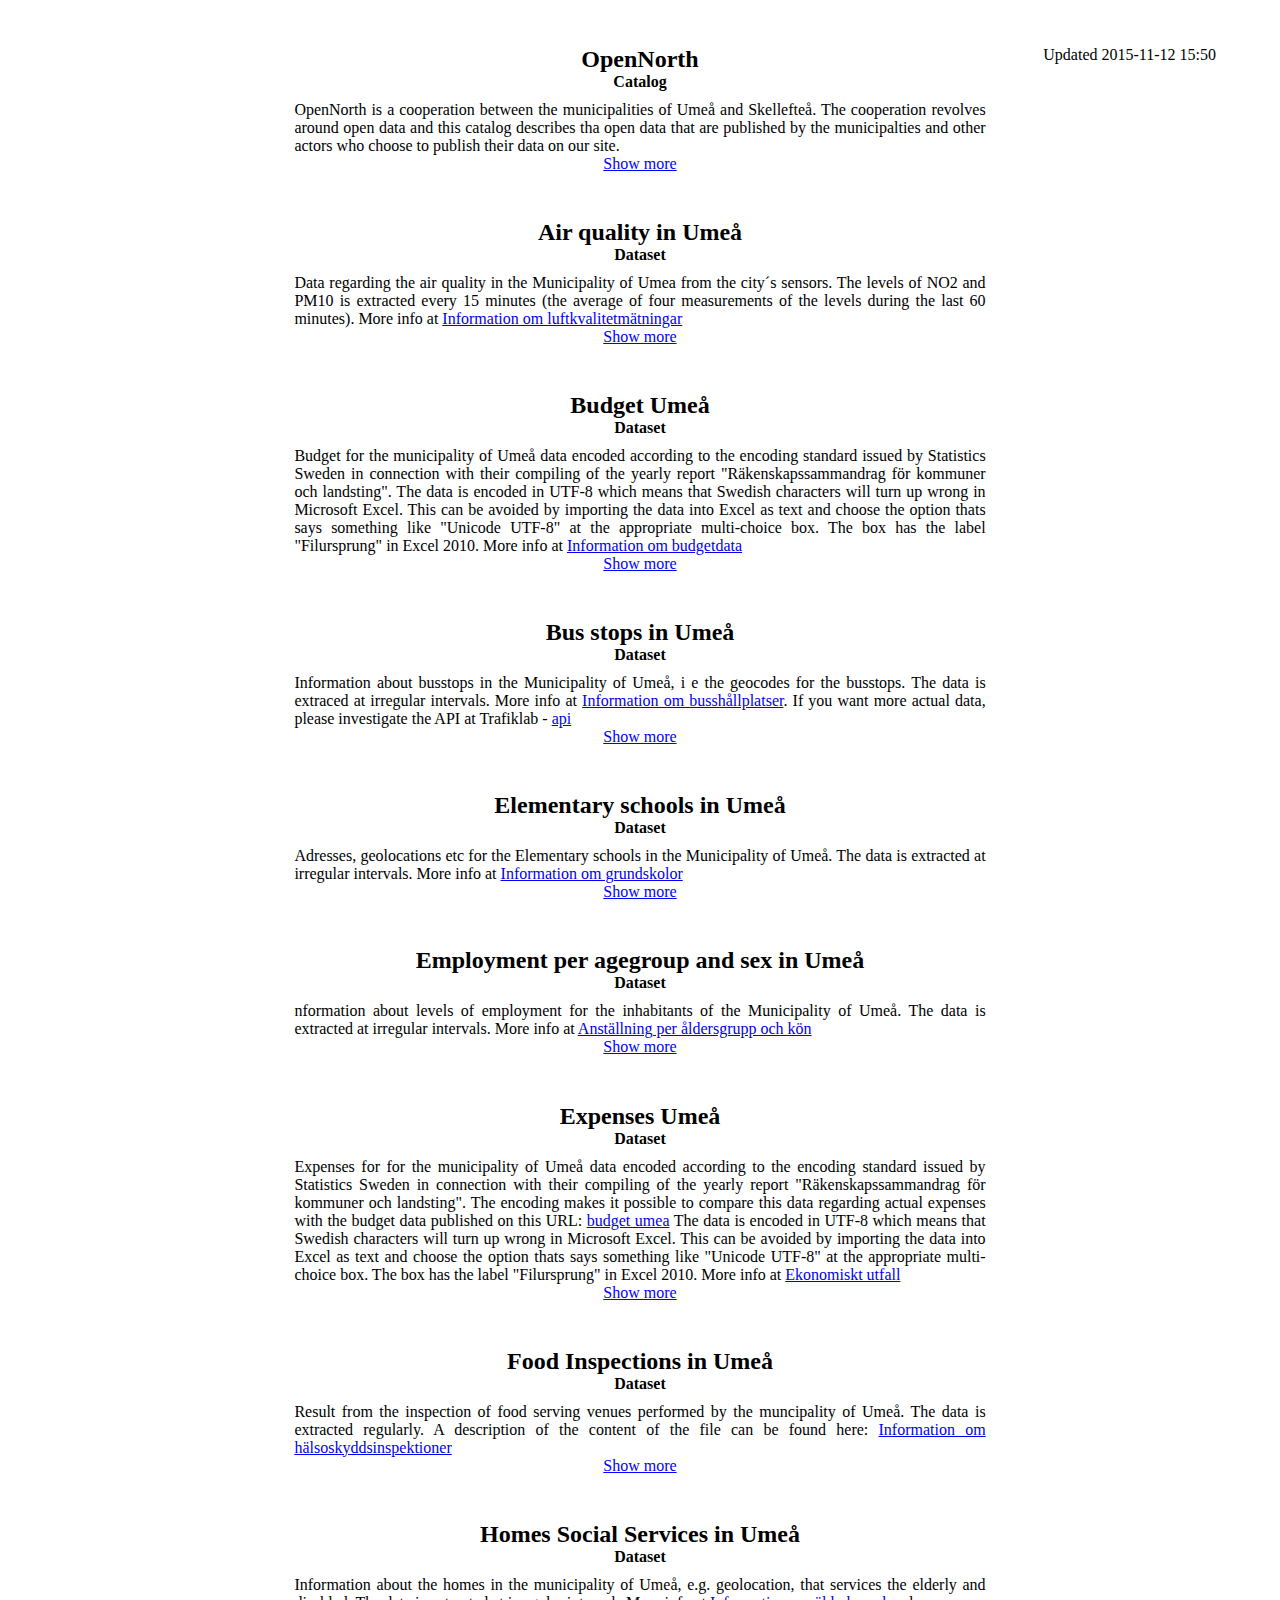
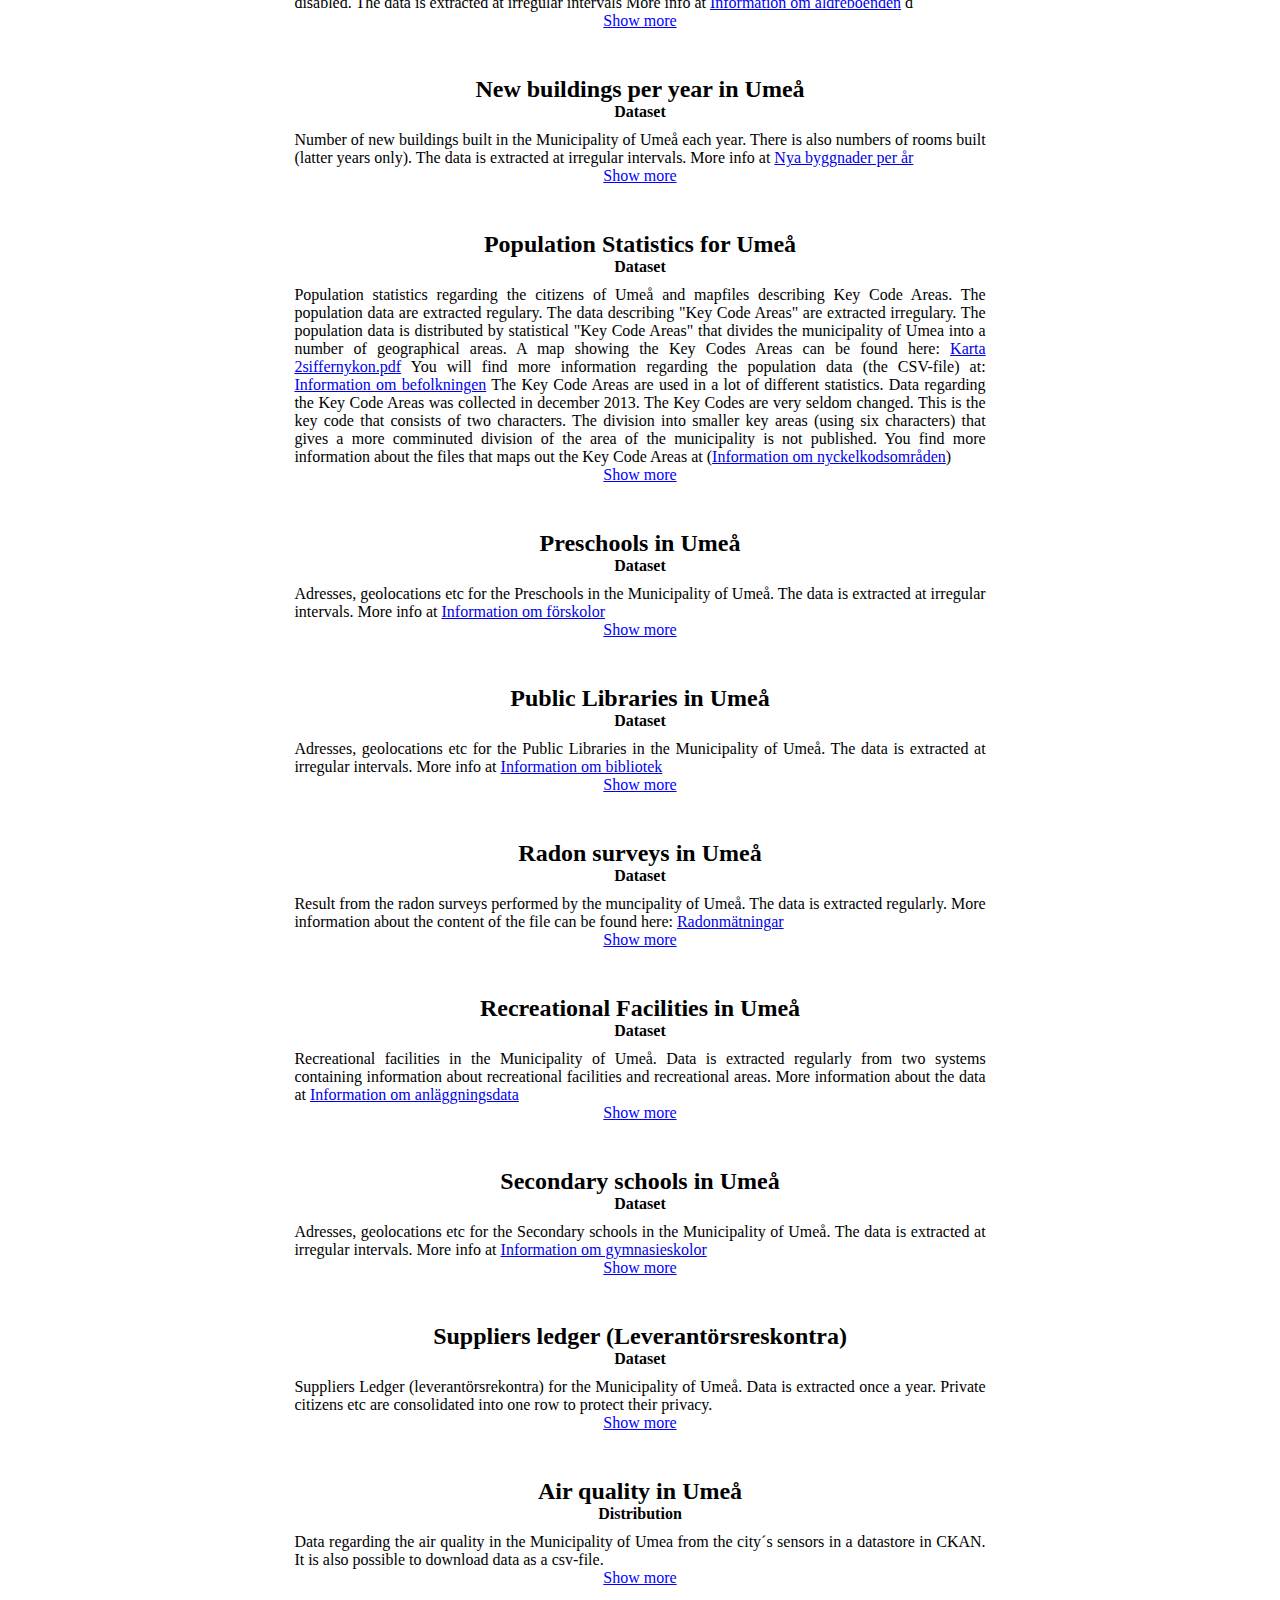
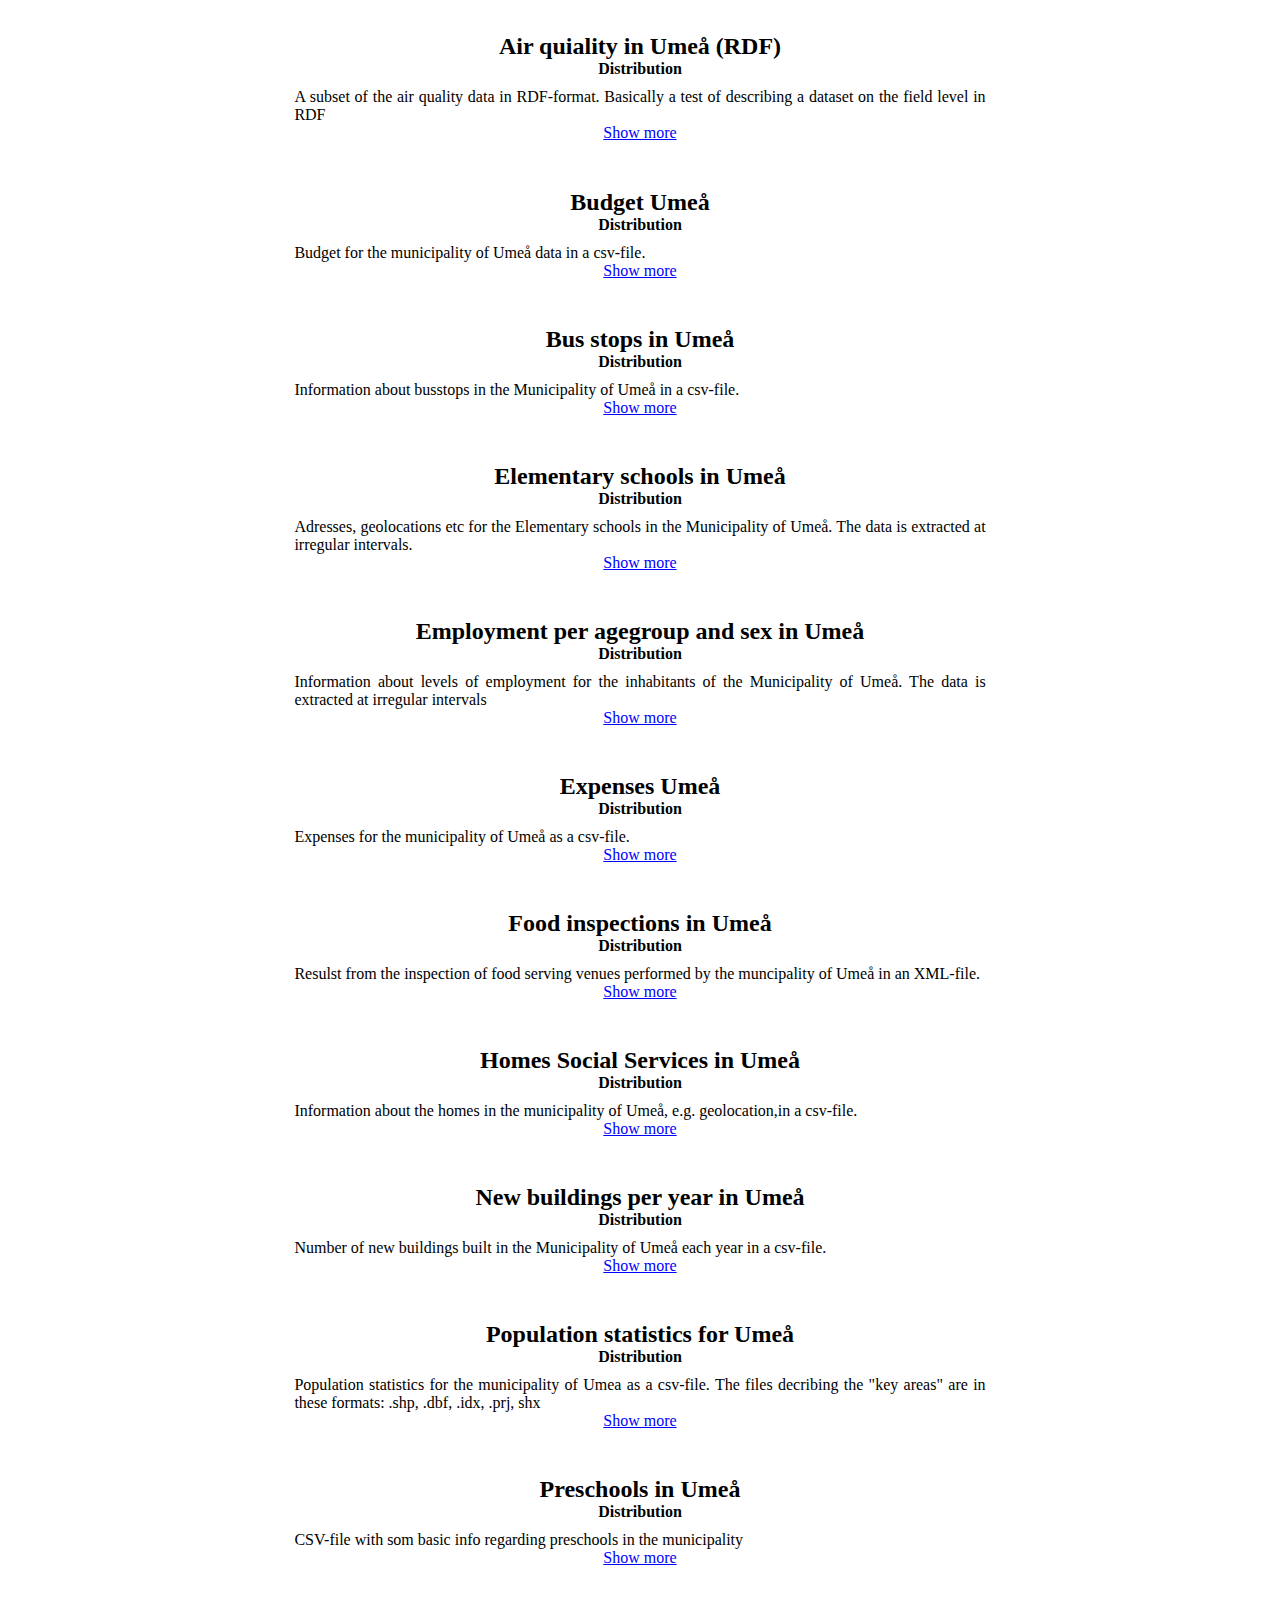
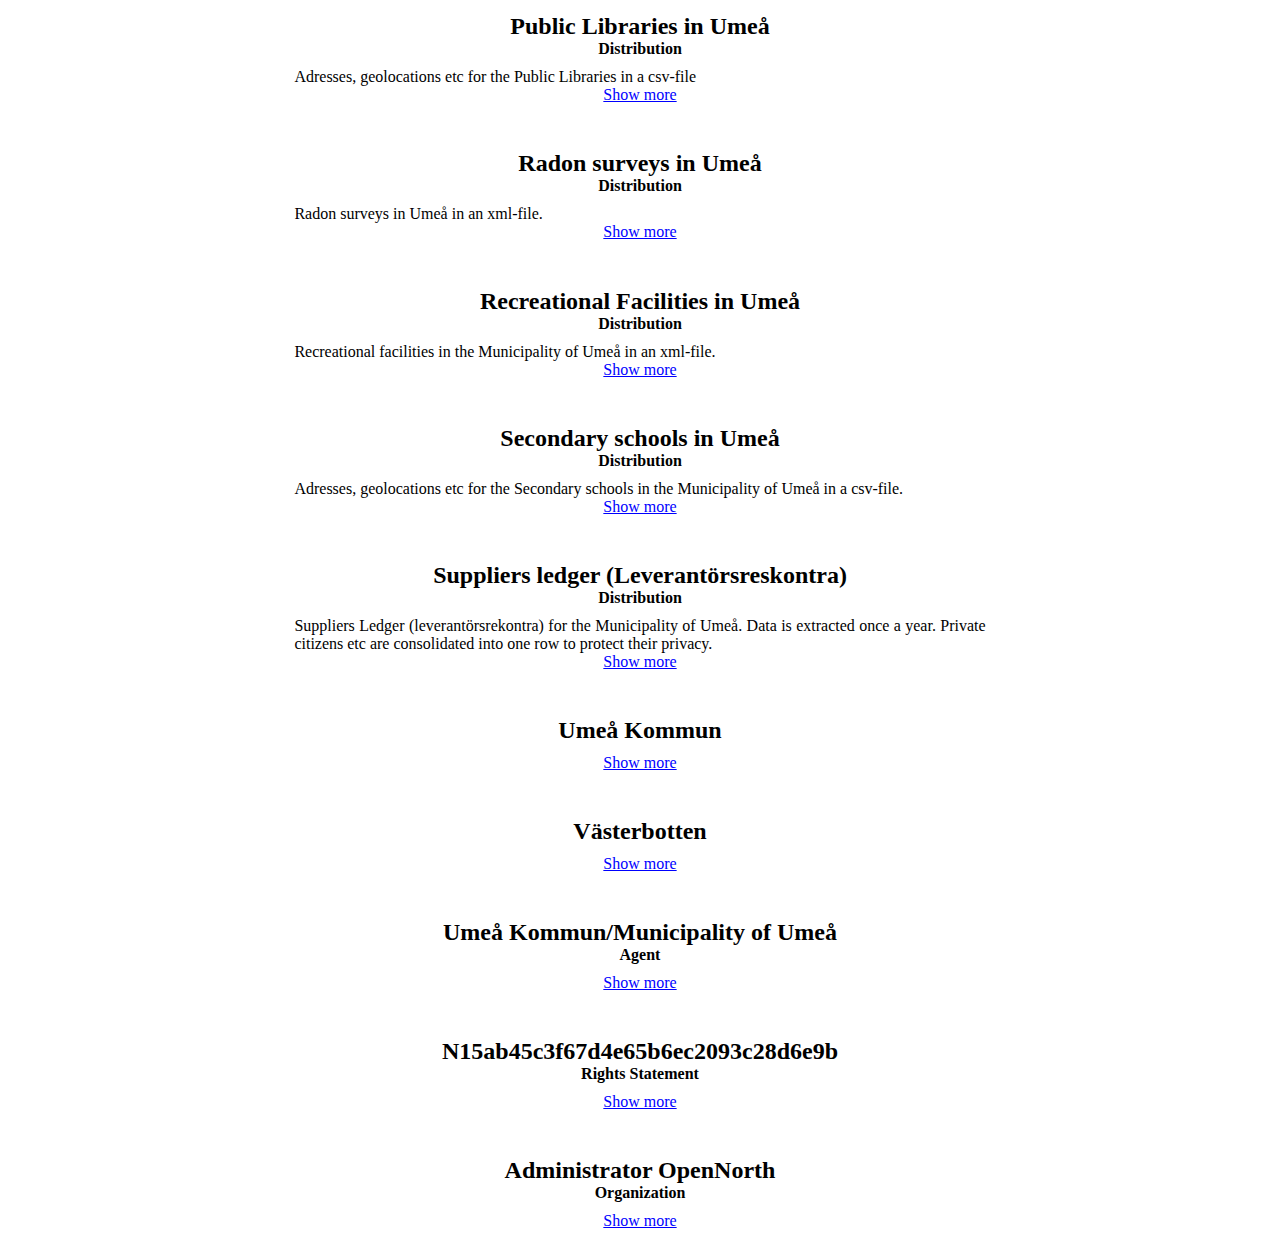
<file: OpenNorth.html.en.html>
<html>
<head>
    <link rel="stylesheet" type="text/css" href="style.css">
    <meta charset="UTF-8">
    <script src="http://ajax.googleapis.com/ajax/libs/jquery/1.11.3/jquery.min.js"></script>
    <script src="rdfconv.js"></script>
</head>
<div style="float: right;">
    Updated 2015-11-12 15:50
</div>

    <div class="rdf_obj" id="91fff6a2b630ed9d5b7c42ff5bbc4351">
    <div class="title">
        <h1>OpenNorth</h1>
    </div>
    <div class="type">
        <h2>Catalog</h2>
    </div>
    <div class="desc">OpenNorth is a cooperation between the municipalities of Umeå and Skellefteå. The cooperation revolves around open data and this catalog describes tha open data that are published by the municipalties and other actors who choose to publish their data on our site. </div>
    <div class="full_info">
        <table>
            <tbody>
            
                <tr>
                    <td><a href="http://www.w3.org/1999/02/22-rdf-syntax-ns#about">About</a></td>
                    <td>
                    
                        
                            <a href="https://dcat-editor.com/store/66/resource/dcat">https://dcat-editor.com/store/66/resource/dcat</a><br />
                        
                    
                    </td>
                </tr>
            
                <tr>
                    <td><a href="http://purl.org/dc/terms/description">Description</a></td>
                    <td>
                    
                        
                            OpenNorth is a cooperation between the municipalities of Umeå and Skellefteå. The cooperation revolves around open data and this catalog describes tha open data that are published by the municipalties and other actors who choose to publish their data on our site.
                        
                    
                    </td>
                </tr>
            
                <tr>
                    <td><a href="http://purl.org/dc/terms/language">Language</a></td>
                    <td>
                    
                        
                            <a href="http://publications.europa.eu/resource/authority/language/ENG">http://publications.europa.eu/resource/authority/language/ENG</a><br />
                        
                    
                        
                            <a href="http://publications.europa.eu/resource/authority/language/SWE">http://publications.europa.eu/resource/authority/language/SWE</a><br />
                        
                    
                    </td>
                </tr>
            
                <tr>
                    <td><a href="http://purl.org/dc/terms/license">License</a></td>
                    <td>
                    
                        
                            <a href="http://creativecommons.org/publicdomain/zero/1.0/">http://creativecommons.org/publicdomain/zero/1.0</a><br />
                        
                    
                    </td>
                </tr>
            
                <tr>
                    <td><a href="http://purl.org/dc/terms/publisher">Publisher</a></td>
                    <td>
                    
                        
                            <a href="#5d7c3f969304f6ae181228a8d7f75958">Umeå Kommun/Municipality of Umeå</a><br />
                        
                    
                    </td>
                </tr>
            
                <tr>
                    <td><a href="http://purl.org/dc/terms/rights">Rights</a></td>
                    <td>
                    
                        
                            <a href="#49c0b1f8891b8c975400ec3c9e37b1f7">N15ab45c3f67d4e65b6ec2093c28d6e9b</a><br />
                        
                    
                    </td>
                </tr>
            
                <tr>
                    <td><a href="http://purl.org/dc/terms/spatial">Spatial Coverage</a></td>
                    <td>
                    
                        
                            <a href="#393f0bee16fd8e350676f9e33d4bb7c5">Västerbotten</a><br />
                        
                    
                    </td>
                </tr>
            
                <tr>
                    <td><a href="http://purl.org/dc/terms/title">Title</a></td>
                    <td>
                    
                        
                            OpenNorth
                        
                    
                    </td>
                </tr>
            
                <tr>
                    <td><a href="http://www.w3.org/1999/02/22-rdf-syntax-ns#type">Type</a></td>
                    <td>
                    
                        
                            <a href="http://www.w3.org/ns/dcat#Catalog">dcat:Catalog</a><br />
                        
                    
                    </td>
                </tr>
            
                <tr>
                    <td><a href="http://www.w3.org/ns/dcat#dataset">Dataset</a></td>
                    <td>
                    
                        
                            <a href="#11d47b81d2763929d1cdb7afac93a9cf">Air quality in Umeå</a><br />
                        
                    
                        
                            <a href="#dbbc9fb42dc1739f389b698478d728b6">Budget Umeå</a><br />
                        
                    
                        
                            <a href="#a74f40427883a661f68d889c8dbb41aa">Bus stops in Umeå</a><br />
                        
                    
                        
                            <a href="#07562acc813f75db92afe26ed84e2e13">Elementary schools in Umeå</a><br />
                        
                    
                        
                            <a href="#638e5b26ba875606c03f1bdca6202aed">Employment per agegroup and sex in Umeå</a><br />
                        
                    
                        
                            <a href="#97ee6a609f8af065930b4331cb304eb5">Expenses Umeå</a><br />
                        
                    
                        
                            <a href="#40179af7b35397b29ab69f772fcb3536">Food Inspections in Umeå</a><br />
                        
                    
                        
                            <a href="#db1535f577c1661dc5e7734c71627c7c">Homes Social Services in Umeå</a><br />
                        
                    
                        
                            <a href="#6d52375df9555e39d81325fddbe5ca86">New buildings per year in Umeå</a><br />
                        
                    
                        
                            <a href="#0facb3e6544cbe1b699fd4a44f4bf487">Population Statistics for Umeå</a><br />
                        
                    
                        
                            <a href="#78c617cc8df7ab966b68610642303f89">Preschools in Umeå</a><br />
                        
                    
                        
                            <a href="#3c9181caad289a64839592e68b1edae3">Public Libraries in Umeå</a><br />
                        
                    
                        
                            <a href="#920a04d064241791a640def2f92d2a51">Radon surveys in Umeå</a><br />
                        
                    
                        
                            <a href="#e197432cb6476435bc6fecd3ae84cffc">Recreational Facilities in Umeå</a><br />
                        
                    
                        
                            <a href="#8783dbb0e73598c58f4192a2a0f4c800">Secondary schools in Umeå</a><br />
                        
                    
                        
                            <a href="#f1e4f704ae5b6f1a0c01a5e57df69489">Suppliers ledger (Leverantörsreskontra)</a><br />
                        
                    
                    </td>
                </tr>
            
                <tr>
                    <td><a href="http://xmlns.com/foaf/0.1/homepage">Homepage</a></td>
                    <td>
                    
                        
                            <a href=http://opendata.opennorth.se/ target="_blank"></a>
                        
                    
                    </td>
                </tr>
            
            </tbody>
        </table>
    </div>
    <a class="show_more">Show more</a>
</div>

    <div class="rdf_obj" id="11d47b81d2763929d1cdb7afac93a9cf">
    <div class="title">
        <h1>Air quality in Umeå</h1>
    </div>
    <div class="type">
        <h2>Dataset</h2>
    </div>
    <div class="desc">Data regarding the air quality in the Municipality of Umea from the city´s sensors. The levels of NO2 and PM10 is extracted every 15 minutes (the average of four measurements of the levels during the last 60 minutes). More info at <a href=http://wiki.openumea.se/index.php/Metadata/Information_om_luftkvalitetm%C3%A4tningar target="_blank">Information om luftkvalitetmätningar</a> </div>
    <div class="full_info">
        <table>
            <tbody>
            
                <tr>
                    <td><a href="http://www.w3.org/1999/02/22-rdf-syntax-ns#about">About</a></td>
                    <td>
                    
                        
                            <a href="https://dcat-editor.com/store/66/resource/24">https://dcat-editor.com/store/66/resource/24</a><br />
                        
                    
                    </td>
                </tr>
            
                <tr>
                    <td><a href="http://purl.org/dc/terms/accrualPeriodicity">Accrual Periodicity</a></td>
                    <td>
                    
                        
                            <a href="http://purl.org/cld/freq/continuous">http://purl.org/cld/freq/continuous</a><br />
                        
                    
                    </td>
                </tr>
            
                <tr>
                    <td><a href="http://purl.org/dc/terms/description">Description</a></td>
                    <td>
                    
                        
                            Data regarding the air quality in the Municipality of Umea from the city´s sensors. The levels of NO2 and PM10 is extracted every 15 minutes (the average of four measurements of the levels during the last 60 minutes). More info at <a href=http://wiki.openumea.se/index.php/Metadata/Information_om_luftkvalitetm%C3%A4tningar target="_blank">Information om luftkvalitetmätningar</a>
                        
                    
                    </td>
                </tr>
            
                <tr>
                    <td><a href="http://purl.org/dc/terms/language">Language</a></td>
                    <td>
                    
                        
                            <a href="http://publications.europa.eu/resource/authority/language/SWE">http://publications.europa.eu/resource/authority/language/SWE</a><br />
                        
                    
                    </td>
                </tr>
            
                <tr>
                    <td><a href="http://purl.org/dc/terms/publisher">Publisher</a></td>
                    <td>
                    
                        
                            <a href="#5d7c3f969304f6ae181228a8d7f75958">Umeå Kommun/Municipality of Umeå</a><br />
                        
                    
                    </td>
                </tr>
            
                <tr>
                    <td><a href="http://purl.org/dc/terms/spatial">Spatial Coverage</a></td>
                    <td>
                    
                        
                            <a href="#2ce9047eef7e1cc8b5a06ab193eb0bf2">Umeå Kommun</a><br />
                        
                    
                    </td>
                </tr>
            
                <tr>
                    <td><a href="http://purl.org/dc/terms/title">Title</a></td>
                    <td>
                    
                        
                            Air quality in Umeå
                        
                    
                    </td>
                </tr>
            
                <tr>
                    <td><a href="http://www.w3.org/1999/02/22-rdf-syntax-ns#type">Type</a></td>
                    <td>
                    
                        
                            <a href="http://www.w3.org/ns/dcat#Dataset">dcat:Dataset</a><br />
                        
                    
                    </td>
                </tr>
            
                <tr>
                    <td><a href="http://www.w3.org/ns/adms#contactPoint">adms:contactPoint</a></td>
                    <td>
                    
                        
                            <a href="#8ba4fe76a68b2d1b70cadd51bdef37ec">Administrator OpenNorth</a><br />
                        
                    
                    </td>
                </tr>
            
                <tr>
                    <td><a href="http://www.w3.org/ns/dcat#distribution">Distribution</a></td>
                    <td>
                    
                        
                            <a href="#636c63d8426c61f7fdd79af8ee8e7e54">Air quality in Umeå</a><br />
                        
                    
                        
                            <a href="#e47394836688568ca1927362c178d5a2">Air quiality in Umeå (RDF)</a><br />
                        
                    
                    </td>
                </tr>
            
                <tr>
                    <td><a href="http://www.w3.org/ns/dcat#keyword">Keyword</a></td>
                    <td>
                    
                        
                            environment pm10 no2
                        
                    
                    </td>
                </tr>
            
                <tr>
                    <td><a href="http://www.w3.org/ns/dcat#landingPage">Landing Page</a></td>
                    <td>
                    
                        
                            <a href="http://opendata.opennorth.se/dataset/environment">http://opendata.opennorth.se/dataset/environment</a><br />
                        
                    
                    </td>
                </tr>
            
                <tr>
                    <td><a href="http://www.w3.org/ns/dcat#theme">Theme</a></td>
                    <td>
                    
                        
                            <a href="http://eurovoc.europa.eu/100155">http://eurovoc.europa.eu/100155</a><br />
                        
                    
                    </td>
                </tr>
            
            </tbody>
        </table>
    </div>
    <a class="show_more">Show more</a>
</div>

    <div class="rdf_obj" id="dbbc9fb42dc1739f389b698478d728b6">
    <div class="title">
        <h1>Budget Umeå</h1>
    </div>
    <div class="type">
        <h2>Dataset</h2>
    </div>
    <div class="desc">Budget for the municipality of Umeå data encoded according to the encoding standard issued by Statistics Sweden in connection with their compiling of the yearly report "Räkenskapssammandrag för kommuner och landsting".

The data is encoded in UTF-8 which means that Swedish characters will turn up wrong in Microsoft Excel. This can be avoided by importing the data into Excel as text and choose the option thats says something like "Unicode UTF-8" at the appropriate multi-choice box. The box has the label "Filursprung" in Excel 2010.

More info at <a href=http://wiki.opennorth.se/index.php/Metadata/Information_om_budgetdata target="_blank">Information om budgetdata</a> </div>
    <div class="full_info">
        <table>
            <tbody>
            
                <tr>
                    <td><a href="http://www.w3.org/1999/02/22-rdf-syntax-ns#about">About</a></td>
                    <td>
                    
                        
                            <a href="https://dcat-editor.com/store/66/resource/22">https://dcat-editor.com/store/66/resource/22</a><br />
                        
                    
                    </td>
                </tr>
            
                <tr>
                    <td><a href="http://purl.org/dc/terms/accrualPeriodicity">Accrual Periodicity</a></td>
                    <td>
                    
                        
                            <a href="http://purl.org/cld/freq/monthly">http://purl.org/cld/freq/monthly</a><br />
                        
                    
                    </td>
                </tr>
            
                <tr>
                    <td><a href="http://purl.org/dc/terms/description">Description</a></td>
                    <td>
                    
                        
                            Budget for the municipality of Umeå data encoded according to the encoding standard issued by Statistics Sweden in connection with their compiling of the yearly report "Räkenskapssammandrag för kommuner och landsting".

The data is encoded in UTF-8 which means that Swedish characters will turn up wrong in Microsoft Excel. This can be avoided by importing the data into Excel as text and choose the option thats says something like "Unicode UTF-8" at the appropriate multi-choice box. The box has the label "Filursprung" in Excel 2010.

More info at <a href=http://wiki.opennorth.se/index.php/Metadata/Information_om_budgetdata target="_blank">Information om budgetdata</a>
                        
                    
                    </td>
                </tr>
            
                <tr>
                    <td><a href="http://purl.org/dc/terms/language">Language</a></td>
                    <td>
                    
                        
                            <a href="http://publications.europa.eu/resource/authority/language/SWE">http://publications.europa.eu/resource/authority/language/SWE</a><br />
                        
                    
                    </td>
                </tr>
            
                <tr>
                    <td><a href="http://purl.org/dc/terms/publisher">Publisher</a></td>
                    <td>
                    
                        
                            <a href="#5d7c3f969304f6ae181228a8d7f75958">Umeå Kommun/Municipality of Umeå</a><br />
                        
                    
                    </td>
                </tr>
            
                <tr>
                    <td><a href="http://purl.org/dc/terms/spatial">Spatial Coverage</a></td>
                    <td>
                    
                        
                            <a href="#2ce9047eef7e1cc8b5a06ab193eb0bf2">Umeå Kommun</a><br />
                        
                    
                    </td>
                </tr>
            
                <tr>
                    <td><a href="http://purl.org/dc/terms/title">Title</a></td>
                    <td>
                    
                        
                            Budget Umeå
                        
                    
                    </td>
                </tr>
            
                <tr>
                    <td><a href="http://www.w3.org/1999/02/22-rdf-syntax-ns#type">Type</a></td>
                    <td>
                    
                        
                            <a href="http://www.w3.org/ns/dcat#Dataset">dcat:Dataset</a><br />
                        
                    
                    </td>
                </tr>
            
                <tr>
                    <td><a href="http://www.w3.org/ns/adms#contactPoint">adms:contactPoint</a></td>
                    <td>
                    
                        
                            <a href="#8ba4fe76a68b2d1b70cadd51bdef37ec">Administrator OpenNorth</a><br />
                        
                    
                    </td>
                </tr>
            
                <tr>
                    <td><a href="http://www.w3.org/ns/dcat#distribution">Distribution</a></td>
                    <td>
                    
                        
                            <a href="#47ec62cec85fbe7c3ff18e21540fe849">Budget Umeå</a><br />
                        
                    
                    </td>
                </tr>
            
                <tr>
                    <td><a href="http://www.w3.org/ns/dcat#keyword">Keyword</a></td>
                    <td>
                    
                        
                            economy budget
                        
                    
                    </td>
                </tr>
            
                <tr>
                    <td><a href="http://www.w3.org/ns/dcat#landingPage">Landing Page</a></td>
                    <td>
                    
                        
                            <a href="http://opendata.opennorth.se/dataset/budget-umea">http://opendata.opennorth.se/dataset/budget-umea</a><br />
                        
                    
                    </td>
                </tr>
            
                <tr>
                    <td><a href="http://www.w3.org/ns/dcat#theme">Theme</a></td>
                    <td>
                    
                        
                            <a href="http://eurovoc.europa.eu/100146">http://eurovoc.europa.eu/100146</a><br />
                        
                    
                    </td>
                </tr>
            
            </tbody>
        </table>
    </div>
    <a class="show_more">Show more</a>
</div>

    <div class="rdf_obj" id="a74f40427883a661f68d889c8dbb41aa">
    <div class="title">
        <h1>Bus stops in Umeå</h1>
    </div>
    <div class="type">
        <h2>Dataset</h2>
    </div>
    <div class="desc">Information about busstops in the Municipality of Umeå, i e the geocodes for the busstops. The data is extraced at irregular intervals. More info at <a href=http://wiki.openumea.se/index.php/Metadata/Information_om_bussh%C3%A5llplatser target="_blank">Information om busshållplatser</a>. If you want more actual data, please investigate the API at Trafiklab - <a href=http://www.trafiklab.se/api target="_blank">api</a> </div>
    <div class="full_info">
        <table>
            <tbody>
            
                <tr>
                    <td><a href="http://www.w3.org/1999/02/22-rdf-syntax-ns#about">About</a></td>
                    <td>
                    
                        
                            <a href="https://dcat-editor.com/store/66/resource/55">https://dcat-editor.com/store/66/resource/55</a><br />
                        
                    
                    </td>
                </tr>
            
                <tr>
                    <td><a href="http://purl.org/dc/terms/accrualPeriodicity">Accrual Periodicity</a></td>
                    <td>
                    
                        
                            <a href="http://purl.org/cld/freq/irregular">http://purl.org/cld/freq/irregular</a><br />
                        
                    
                    </td>
                </tr>
            
                <tr>
                    <td><a href="http://purl.org/dc/terms/description">Description</a></td>
                    <td>
                    
                        
                            Information about busstops in the Municipality of Umeå, i e the geocodes for the busstops. The data is extraced at irregular intervals. More info at <a href=http://wiki.openumea.se/index.php/Metadata/Information_om_bussh%C3%A5llplatser target="_blank">Information om busshållplatser</a>. If you want more actual data, please investigate the API at Trafiklab - <a href=http://www.trafiklab.se/api target="_blank">api</a>
                        
                    
                    </td>
                </tr>
            
                <tr>
                    <td><a href="http://purl.org/dc/terms/language">Language</a></td>
                    <td>
                    
                        
                            <a href="http://publications.europa.eu/resource/authority/language/SWE">http://publications.europa.eu/resource/authority/language/SWE</a><br />
                        
                    
                    </td>
                </tr>
            
                <tr>
                    <td><a href="http://purl.org/dc/terms/publisher">Publisher</a></td>
                    <td>
                    
                        
                            <a href="#5d7c3f969304f6ae181228a8d7f75958">Umeå Kommun/Municipality of Umeå</a><br />
                        
                    
                    </td>
                </tr>
            
                <tr>
                    <td><a href="http://purl.org/dc/terms/spatial">Spatial Coverage</a></td>
                    <td>
                    
                        
                            <a href="#2ce9047eef7e1cc8b5a06ab193eb0bf2">Umeå Kommun</a><br />
                        
                    
                    </td>
                </tr>
            
                <tr>
                    <td><a href="http://purl.org/dc/terms/title">Title</a></td>
                    <td>
                    
                        
                            Bus stops in Umeå
                        
                    
                    </td>
                </tr>
            
                <tr>
                    <td><a href="http://www.w3.org/1999/02/22-rdf-syntax-ns#type">Type</a></td>
                    <td>
                    
                        
                            <a href="http://www.w3.org/ns/dcat#Dataset">dcat:Dataset</a><br />
                        
                    
                    </td>
                </tr>
            
                <tr>
                    <td><a href="http://www.w3.org/ns/adms#contactPoint">adms:contactPoint</a></td>
                    <td>
                    
                        
                            <a href="#8ba4fe76a68b2d1b70cadd51bdef37ec">Administrator OpenNorth</a><br />
                        
                    
                    </td>
                </tr>
            
                <tr>
                    <td><a href="http://www.w3.org/ns/dcat#distribution">Distribution</a></td>
                    <td>
                    
                        
                            <a href="#9e3117e29e50df7ddde8b5216aed8a3f">Bus stops in Umeå</a><br />
                        
                    
                    </td>
                </tr>
            
                <tr>
                    <td><a href="http://www.w3.org/ns/dcat#keyword">Keyword</a></td>
                    <td>
                    
                        
                            public transport geocode
                        
                    
                    </td>
                </tr>
            
                <tr>
                    <td><a href="http://www.w3.org/ns/dcat#landingPage">Landing Page</a></td>
                    <td>
                    
                        
                            <a href="http://opendata.opennorth.se/dataset/bus-stops-in-umea">http://opendata.opennorth.se/dataset/bus-stops-in-umea</a><br />
                        
                    
                    </td>
                </tr>
            
                <tr>
                    <td><a href="http://www.w3.org/ns/dcat#theme">Theme</a></td>
                    <td>
                    
                        
                            <a href="http://eurovoc.europa.eu/100154">http://eurovoc.europa.eu/100154</a><br />
                        
                    
                    </td>
                </tr>
            
            </tbody>
        </table>
    </div>
    <a class="show_more">Show more</a>
</div>

    <div class="rdf_obj" id="07562acc813f75db92afe26ed84e2e13">
    <div class="title">
        <h1>Elementary schools in Umeå</h1>
    </div>
    <div class="type">
        <h2>Dataset</h2>
    </div>
    <div class="desc">Adresses, geolocations etc for the Elementary schools in the Municipality of Umeå. The data is extracted at irregular intervals. More info at <a href=http://wiki.openumea.se/index.php/Metadata/Information_om_grundskolor target="_blank">Information om grundskolor</a> </div>
    <div class="full_info">
        <table>
            <tbody>
            
                <tr>
                    <td><a href="http://www.w3.org/1999/02/22-rdf-syntax-ns#about">About</a></td>
                    <td>
                    
                        
                            <a href="https://dcat-editor.com/store/66/resource/65">https://dcat-editor.com/store/66/resource/65</a><br />
                        
                    
                    </td>
                </tr>
            
                <tr>
                    <td><a href="http://purl.org/dc/terms/accrualPeriodicity">Accrual Periodicity</a></td>
                    <td>
                    
                        
                            <a href="http://purl.org/cld/freq/irregular">http://purl.org/cld/freq/irregular</a><br />
                        
                    
                    </td>
                </tr>
            
                <tr>
                    <td><a href="http://purl.org/dc/terms/description">Description</a></td>
                    <td>
                    
                        
                            Adresses, geolocations etc for the Elementary schools in the Municipality of Umeå. The data is extracted at irregular intervals. More info at <a href=http://wiki.openumea.se/index.php/Metadata/Information_om_grundskolor target="_blank">Information om grundskolor</a>
                        
                    
                    </td>
                </tr>
            
                <tr>
                    <td><a href="http://purl.org/dc/terms/language">Language</a></td>
                    <td>
                    
                        
                            <a href="http://publications.europa.eu/resource/authority/language/SWE">http://publications.europa.eu/resource/authority/language/SWE</a><br />
                        
                    
                    </td>
                </tr>
            
                <tr>
                    <td><a href="http://purl.org/dc/terms/publisher">Publisher</a></td>
                    <td>
                    
                        
                            <a href="#5d7c3f969304f6ae181228a8d7f75958">Umeå Kommun/Municipality of Umeå</a><br />
                        
                    
                    </td>
                </tr>
            
                <tr>
                    <td><a href="http://purl.org/dc/terms/spatial">Spatial Coverage</a></td>
                    <td>
                    
                        
                            <a href="#2ce9047eef7e1cc8b5a06ab193eb0bf2">Umeå Kommun</a><br />
                        
                    
                    </td>
                </tr>
            
                <tr>
                    <td><a href="http://purl.org/dc/terms/title">Title</a></td>
                    <td>
                    
                        
                            Elementary schools in Umeå
                        
                    
                    </td>
                </tr>
            
                <tr>
                    <td><a href="http://www.w3.org/1999/02/22-rdf-syntax-ns#type">Type</a></td>
                    <td>
                    
                        
                            <a href="http://www.w3.org/ns/dcat#Dataset">dcat:Dataset</a><br />
                        
                    
                    </td>
                </tr>
            
                <tr>
                    <td><a href="http://www.w3.org/ns/adms#contactPoint">adms:contactPoint</a></td>
                    <td>
                    
                        
                            <a href="#8ba4fe76a68b2d1b70cadd51bdef37ec">Administrator OpenNorth</a><br />
                        
                    
                    </td>
                </tr>
            
                <tr>
                    <td><a href="http://www.w3.org/ns/dcat#distribution">Distribution</a></td>
                    <td>
                    
                        
                            <a href="#221f1bb148110f94ca42740342c558fd">Elementary schools in Umeå</a><br />
                        
                    
                    </td>
                </tr>
            
                <tr>
                    <td><a href="http://www.w3.org/ns/dcat#keyword">Keyword</a></td>
                    <td>
                    
                        
                            geocode schools
                        
                    
                    </td>
                </tr>
            
                <tr>
                    <td><a href="http://www.w3.org/ns/dcat#landingPage">Landing Page</a></td>
                    <td>
                    
                        
                            <a href="http://opendata.opennorth.se/dataset/elementary-schools">http://opendata.opennorth.se/dataset/elementary-schools</a><br />
                        
                    
                    </td>
                </tr>
            
                <tr>
                    <td><a href="http://www.w3.org/ns/dcat#theme">Theme</a></td>
                    <td>
                    
                        
                            <a href="http://eurovoc.europa.eu/100161">http://eurovoc.europa.eu/100161</a><br />
                        
                    
                    </td>
                </tr>
            
            </tbody>
        </table>
    </div>
    <a class="show_more">Show more</a>
</div>

    <div class="rdf_obj" id="638e5b26ba875606c03f1bdca6202aed">
    <div class="title">
        <h1>Employment per agegroup and sex in Umeå</h1>
    </div>
    <div class="type">
        <h2>Dataset</h2>
    </div>
    <div class="desc">nformation about levels of employment for the inhabitants of the Municipality of Umeå. The data is extracted at irregular intervals. More info at <a href=http://wiki.opennorth.se/index.php/Anst%C3%A4llning_per_%C3%A5ldersgrupp_och_k%C3%B6n target="_blank">Anställning per åldersgrupp och kön</a> </div>
    <div class="full_info">
        <table>
            <tbody>
            
                <tr>
                    <td><a href="http://www.w3.org/1999/02/22-rdf-syntax-ns#about">About</a></td>
                    <td>
                    
                        
                            <a href="https://dcat-editor.com/store/66/resource/59">https://dcat-editor.com/store/66/resource/59</a><br />
                        
                    
                    </td>
                </tr>
            
                <tr>
                    <td><a href="http://purl.org/dc/terms/accrualPeriodicity">Accrual Periodicity</a></td>
                    <td>
                    
                        
                            <a href="http://purl.org/cld/freq/irregular">http://purl.org/cld/freq/irregular</a><br />
                        
                    
                    </td>
                </tr>
            
                <tr>
                    <td><a href="http://purl.org/dc/terms/description">Description</a></td>
                    <td>
                    
                        
                            nformation about levels of employment for the inhabitants of the Municipality of Umeå. The data is extracted at irregular intervals. More info at <a href=http://wiki.opennorth.se/index.php/Anst%C3%A4llning_per_%C3%A5ldersgrupp_och_k%C3%B6n target="_blank">Anställning per åldersgrupp och kön</a>
                        
                    
                    </td>
                </tr>
            
                <tr>
                    <td><a href="http://purl.org/dc/terms/language">Language</a></td>
                    <td>
                    
                        
                            <a href="http://publications.europa.eu/resource/authority/language/SWE">http://publications.europa.eu/resource/authority/language/SWE</a><br />
                        
                    
                    </td>
                </tr>
            
                <tr>
                    <td><a href="http://purl.org/dc/terms/publisher">Publisher</a></td>
                    <td>
                    
                        
                            <a href="#5d7c3f969304f6ae181228a8d7f75958">Umeå Kommun/Municipality of Umeå</a><br />
                        
                    
                    </td>
                </tr>
            
                <tr>
                    <td><a href="http://purl.org/dc/terms/spatial">Spatial Coverage</a></td>
                    <td>
                    
                        
                            <a href="#2ce9047eef7e1cc8b5a06ab193eb0bf2">Umeå Kommun</a><br />
                        
                    
                    </td>
                </tr>
            
                <tr>
                    <td><a href="http://purl.org/dc/terms/title">Title</a></td>
                    <td>
                    
                        
                            Employment per agegroup and sex in Umeå
                        
                    
                    </td>
                </tr>
            
                <tr>
                    <td><a href="http://www.w3.org/1999/02/22-rdf-syntax-ns#type">Type</a></td>
                    <td>
                    
                        
                            <a href="http://www.w3.org/ns/dcat#Dataset">dcat:Dataset</a><br />
                        
                    
                    </td>
                </tr>
            
                <tr>
                    <td><a href="http://www.w3.org/ns/adms#contactPoint">adms:contactPoint</a></td>
                    <td>
                    
                        
                            <a href="#8ba4fe76a68b2d1b70cadd51bdef37ec">Administrator OpenNorth</a><br />
                        
                    
                    </td>
                </tr>
            
                <tr>
                    <td><a href="http://www.w3.org/ns/dcat#distribution">Distribution</a></td>
                    <td>
                    
                        
                            <a href="#329e33298158f50b478b8d24166adaea">Employment per agegroup and sex in Umeå</a><br />
                        
                    
                    </td>
                </tr>
            
                <tr>
                    <td><a href="http://www.w3.org/ns/dcat#keyword">Keyword</a></td>
                    <td>
                    
                        
                            Employment statistics
                        
                    
                    </td>
                </tr>
            
                <tr>
                    <td><a href="http://www.w3.org/ns/dcat#landingPage">Landing Page</a></td>
                    <td>
                    
                        
                            <a href="http://opendata.opennorth.se/dataset/employment-per-agegroup-and-sex">http://opendata.opennorth.se/dataset/employment-per-agegroup-and-sex</a><br />
                        
                    
                    </td>
                </tr>
            
                <tr>
                    <td><a href="http://www.w3.org/ns/dcat#theme">Theme</a></td>
                    <td>
                    
                        
                            <a href="http://eurovoc.europa.eu/100153">http://eurovoc.europa.eu/100153</a><br />
                        
                    
                    </td>
                </tr>
            
            </tbody>
        </table>
    </div>
    <a class="show_more">Show more</a>
</div>

    <div class="rdf_obj" id="97ee6a609f8af065930b4331cb304eb5">
    <div class="title">
        <h1>Expenses Umeå</h1>
    </div>
    <div class="type">
        <h2>Dataset</h2>
    </div>
    <div class="desc">Expenses for for the municipality of Umeå data encoded according to the encoding standard issued by Statistics Sweden in connection with their compiling of the yearly report "Räkenskapssammandrag för kommuner och landsting". The encoding makes it possible to compare this data regarding actual expenses with the budget data published on this URL: <a href=http://opendata.opennorth.se/dataset/budget-umea target="_blank">budget umea</a>

The data is encoded in UTF-8 which means that Swedish characters will turn up wrong in Microsoft Excel. This can be avoided by importing the data into Excel as text and choose the option thats says something like "Unicode UTF-8" at the appropriate multi-choice box. The box has the label "Filursprung" in Excel 2010.

More info at <a href=http://wiki.opennorth.se/index.php/Ekonomiskt_utfall target="_blank">Ekonomiskt utfall</a> </div>
    <div class="full_info">
        <table>
            <tbody>
            
                <tr>
                    <td><a href="http://www.w3.org/1999/02/22-rdf-syntax-ns#about">About</a></td>
                    <td>
                    
                        
                            <a href="https://dcat-editor.com/store/66/resource/47">https://dcat-editor.com/store/66/resource/47</a><br />
                        
                    
                    </td>
                </tr>
            
                <tr>
                    <td><a href="http://purl.org/dc/terms/accrualPeriodicity">Accrual Periodicity</a></td>
                    <td>
                    
                        
                            <a href="http://purl.org/cld/freq/monthly">http://purl.org/cld/freq/monthly</a><br />
                        
                    
                    </td>
                </tr>
            
                <tr>
                    <td><a href="http://purl.org/dc/terms/description">Description</a></td>
                    <td>
                    
                        
                            Expenses for for the municipality of Umeå data encoded according to the encoding standard issued by Statistics Sweden in connection with their compiling of the yearly report "Räkenskapssammandrag för kommuner och landsting". The encoding makes it possible to compare this data regarding actual expenses with the budget data published on this URL: <a href=http://opendata.opennorth.se/dataset/budget-umea target="_blank">budget umea</a>

The data is encoded in UTF-8 which means that Swedish characters will turn up wrong in Microsoft Excel. This can be avoided by importing the data into Excel as text and choose the option thats says something like "Unicode UTF-8" at the appropriate multi-choice box. The box has the label "Filursprung" in Excel 2010.

More info at <a href=http://wiki.opennorth.se/index.php/Ekonomiskt_utfall target="_blank">Ekonomiskt utfall</a>
                        
                    
                    </td>
                </tr>
            
                <tr>
                    <td><a href="http://purl.org/dc/terms/language">Language</a></td>
                    <td>
                    
                        
                            <a href="http://publications.europa.eu/resource/authority/language/SWE">http://publications.europa.eu/resource/authority/language/SWE</a><br />
                        
                    
                    </td>
                </tr>
            
                <tr>
                    <td><a href="http://purl.org/dc/terms/publisher">Publisher</a></td>
                    <td>
                    
                        
                            <a href="#5d7c3f969304f6ae181228a8d7f75958">Umeå Kommun/Municipality of Umeå</a><br />
                        
                    
                    </td>
                </tr>
            
                <tr>
                    <td><a href="http://purl.org/dc/terms/spatial">Spatial Coverage</a></td>
                    <td>
                    
                        
                            <a href="#2ce9047eef7e1cc8b5a06ab193eb0bf2">Umeå Kommun</a><br />
                        
                    
                    </td>
                </tr>
            
                <tr>
                    <td><a href="http://purl.org/dc/terms/title">Title</a></td>
                    <td>
                    
                        
                            Expenses Umeå
                        
                    
                    </td>
                </tr>
            
                <tr>
                    <td><a href="http://www.w3.org/1999/02/22-rdf-syntax-ns#type">Type</a></td>
                    <td>
                    
                        
                            <a href="http://www.w3.org/ns/dcat#Dataset">dcat:Dataset</a><br />
                        
                    
                    </td>
                </tr>
            
                <tr>
                    <td><a href="http://www.w3.org/ns/adms#contactPoint">adms:contactPoint</a></td>
                    <td>
                    
                        
                            <a href="#8ba4fe76a68b2d1b70cadd51bdef37ec">Administrator OpenNorth</a><br />
                        
                    
                    </td>
                </tr>
            
                <tr>
                    <td><a href="http://www.w3.org/ns/dcat#distribution">Distribution</a></td>
                    <td>
                    
                        
                            <a href="#2b7ec2e209bd2e4e1f1b1007ddd99372">Expenses Umeå</a><br />
                        
                    
                    </td>
                </tr>
            
                <tr>
                    <td><a href="http://www.w3.org/ns/dcat#keyword">Keyword</a></td>
                    <td>
                    
                        
                            economy expenses
                        
                    
                    </td>
                </tr>
            
                <tr>
                    <td><a href="http://www.w3.org/ns/dcat#landingPage">Landing Page</a></td>
                    <td>
                    
                        
                            <a href="http://opendata.opennorth.se/dataset/expenses-umea">http://opendata.opennorth.se/dataset/expenses-umea</a><br />
                        
                    
                    </td>
                </tr>
            
                <tr>
                    <td><a href="http://www.w3.org/ns/dcat#theme">Theme</a></td>
                    <td>
                    
                        
                            <a href="http://eurovoc.europa.eu/100146">http://eurovoc.europa.eu/100146</a><br />
                        
                    
                    </td>
                </tr>
            
            </tbody>
        </table>
    </div>
    <a class="show_more">Show more</a>
</div>

    <div class="rdf_obj" id="40179af7b35397b29ab69f772fcb3536">
    <div class="title">
        <h1>Food Inspections in Umeå</h1>
    </div>
    <div class="type">
        <h2>Dataset</h2>
    </div>
    <div class="desc">Result from the inspection of food serving venues performed by the muncipality of Umeå. The data is extracted regularly. A description of the content of the file can be found here: <a href=http://openumeawiki.se/index.php/Metadata/Information_om_h%C3%A4lsoskyddsinspektioner target="_blank">Information om hälsoskyddsinspektioner</a> </div>
    <div class="full_info">
        <table>
            <tbody>
            
                <tr>
                    <td><a href="http://www.w3.org/1999/02/22-rdf-syntax-ns#about">About</a></td>
                    <td>
                    
                        
                            <a href="https://dcat-editor.com/store/66/resource/18">https://dcat-editor.com/store/66/resource/18</a><br />
                        
                    
                    </td>
                </tr>
            
                <tr>
                    <td><a href="http://purl.org/dc/terms/accrualPeriodicity">Accrual Periodicity</a></td>
                    <td>
                    
                        
                            <a href="http://purl.org/cld/freq/monthly">http://purl.org/cld/freq/monthly</a><br />
                        
                    
                    </td>
                </tr>
            
                <tr>
                    <td><a href="http://purl.org/dc/terms/description">Description</a></td>
                    <td>
                    
                        
                            Result from the inspection of food serving venues performed by the muncipality of Umeå. The data is extracted regularly. A description of the content of the file can be found here: <a href=http://openumeawiki.se/index.php/Metadata/Information_om_h%C3%A4lsoskyddsinspektioner target="_blank">Information om hälsoskyddsinspektioner</a>
                        
                    
                    </td>
                </tr>
            
                <tr>
                    <td><a href="http://purl.org/dc/terms/language">Language</a></td>
                    <td>
                    
                        
                            <a href="http://publications.europa.eu/resource/authority/language/SWE">http://publications.europa.eu/resource/authority/language/SWE</a><br />
                        
                    
                    </td>
                </tr>
            
                <tr>
                    <td><a href="http://purl.org/dc/terms/publisher">Publisher</a></td>
                    <td>
                    
                        
                            <a href="#5d7c3f969304f6ae181228a8d7f75958">Umeå Kommun/Municipality of Umeå</a><br />
                        
                    
                    </td>
                </tr>
            
                <tr>
                    <td><a href="http://purl.org/dc/terms/spatial">Spatial Coverage</a></td>
                    <td>
                    
                        
                            <a href="#2ce9047eef7e1cc8b5a06ab193eb0bf2">Umeå Kommun</a><br />
                        
                    
                    </td>
                </tr>
            
                <tr>
                    <td><a href="http://purl.org/dc/terms/title">Title</a></td>
                    <td>
                    
                        
                            Food Inspections in Umeå
                        
                    
                    </td>
                </tr>
            
                <tr>
                    <td><a href="http://www.w3.org/1999/02/22-rdf-syntax-ns#type">Type</a></td>
                    <td>
                    
                        
                            <a href="http://www.w3.org/ns/dcat#Dataset">dcat:Dataset</a><br />
                        
                    
                    </td>
                </tr>
            
                <tr>
                    <td><a href="http://www.w3.org/ns/adms#contactPoint">adms:contactPoint</a></td>
                    <td>
                    
                        
                            <a href="#8ba4fe76a68b2d1b70cadd51bdef37ec">Administrator OpenNorth</a><br />
                        
                    
                    </td>
                </tr>
            
                <tr>
                    <td><a href="http://www.w3.org/ns/dcat#distribution">Distribution</a></td>
                    <td>
                    
                        
                            <a href="#5096c7b6f41dde677cf551fa9c293cc8">Food inspections in Umeå</a><br />
                        
                    
                    </td>
                </tr>
            
                <tr>
                    <td><a href="http://www.w3.org/ns/dcat#keyword">Keyword</a></td>
                    <td>
                    
                        
                            health food
                        
                    
                    </td>
                </tr>
            
                <tr>
                    <td><a href="http://www.w3.org/ns/dcat#landingPage">Landing Page</a></td>
                    <td>
                    
                        
                            <a href="http://opendata.opennorth.se/dataset/food-inspections">http://opendata.opennorth.se/dataset/food-inspections</a><br />
                        
                    
                    </td>
                </tr>
            
                <tr>
                    <td><a href="http://www.w3.org/ns/dcat#theme">Theme</a></td>
                    <td>
                    
                        
                            <a href="http://eurovoc.europa.eu/100147">http://eurovoc.europa.eu/100147</a><br />
                        
                    
                    </td>
                </tr>
            
            </tbody>
        </table>
    </div>
    <a class="show_more">Show more</a>
</div>

    <div class="rdf_obj" id="db1535f577c1661dc5e7734c71627c7c">
    <div class="title">
        <h1>Homes Social Services in Umeå</h1>
    </div>
    <div class="type">
        <h2>Dataset</h2>
    </div>
    <div class="desc">Information about the homes in the municipality of Umeå, e.g. geolocation, that services the elderly and disabled. The data is extracted at irregular intervals More info at <a href=http://wiki.openumea.se/index.php/Metadata/Information_om_%C3%A4ldreboenden target="_blank">Information om äldreboenden</a> d </div>
    <div class="full_info">
        <table>
            <tbody>
            
                <tr>
                    <td><a href="http://www.w3.org/1999/02/22-rdf-syntax-ns#about">About</a></td>
                    <td>
                    
                        
                            <a href="https://dcat-editor.com/store/66/resource/51">https://dcat-editor.com/store/66/resource/51</a><br />
                        
                    
                    </td>
                </tr>
            
                <tr>
                    <td><a href="http://purl.org/dc/terms/accrualPeriodicity">Accrual Periodicity</a></td>
                    <td>
                    
                        
                            <a href="http://purl.org/cld/freq/irregular">http://purl.org/cld/freq/irregular</a><br />
                        
                    
                    </td>
                </tr>
            
                <tr>
                    <td><a href="http://purl.org/dc/terms/description">Description</a></td>
                    <td>
                    
                        
                            Information about the homes in the municipality of Umeå, e.g. geolocation, that services the elderly and disabled. The data is extracted at irregular intervals More info at <a href=http://wiki.openumea.se/index.php/Metadata/Information_om_%C3%A4ldreboenden target="_blank">Information om äldreboenden</a> d
                        
                    
                    </td>
                </tr>
            
                <tr>
                    <td><a href="http://purl.org/dc/terms/language">Language</a></td>
                    <td>
                    
                        
                            <a href="http://publications.europa.eu/resource/authority/language/SWE">http://publications.europa.eu/resource/authority/language/SWE</a><br />
                        
                    
                    </td>
                </tr>
            
                <tr>
                    <td><a href="http://purl.org/dc/terms/publisher">Publisher</a></td>
                    <td>
                    
                        
                            <a href="#5d7c3f969304f6ae181228a8d7f75958">Umeå Kommun/Municipality of Umeå</a><br />
                        
                    
                    </td>
                </tr>
            
                <tr>
                    <td><a href="http://purl.org/dc/terms/spatial">Spatial Coverage</a></td>
                    <td>
                    
                        
                            <a href="#2ce9047eef7e1cc8b5a06ab193eb0bf2">Umeå Kommun</a><br />
                        
                    
                    </td>
                </tr>
            
                <tr>
                    <td><a href="http://purl.org/dc/terms/title">Title</a></td>
                    <td>
                    
                        
                            Homes Social Services in Umeå
                        
                    
                    </td>
                </tr>
            
                <tr>
                    <td><a href="http://www.w3.org/1999/02/22-rdf-syntax-ns#type">Type</a></td>
                    <td>
                    
                        
                            <a href="http://www.w3.org/ns/dcat#Dataset">dcat:Dataset</a><br />
                        
                    
                    </td>
                </tr>
            
                <tr>
                    <td><a href="http://www.w3.org/ns/adms#contactPoint">adms:contactPoint</a></td>
                    <td>
                    
                        
                            <a href="#8ba4fe76a68b2d1b70cadd51bdef37ec">Administrator OpenNorth</a><br />
                        
                    
                    </td>
                </tr>
            
                <tr>
                    <td><a href="http://www.w3.org/ns/dcat#distribution">Distribution</a></td>
                    <td>
                    
                        
                            <a href="#7e60f39efb1fe935624f2c93a2783a0c">Homes Social Services in Umeå</a><br />
                        
                    
                    </td>
                </tr>
            
                <tr>
                    <td><a href="http://www.w3.org/ns/dcat#keyword">Keyword</a></td>
                    <td>
                    
                        
                            geocode social services
                        
                    
                    </td>
                </tr>
            
                <tr>
                    <td><a href="http://www.w3.org/ns/dcat#landingPage">Landing Page</a></td>
                    <td>
                    
                        
                            <a href="http://opendata.opennorth.se/dataset/homes-social-services">http://opendata.opennorth.se/dataset/homes-social-services</a><br />
                        
                    
                    </td>
                </tr>
            
                <tr>
                    <td><a href="http://www.w3.org/ns/dcat#theme">Theme</a></td>
                    <td>
                    
                        
                            <a href="http://eurovoc.europa.eu/100161">http://eurovoc.europa.eu/100161</a><br />
                        
                    
                    </td>
                </tr>
            
            </tbody>
        </table>
    </div>
    <a class="show_more">Show more</a>
</div>

    <div class="rdf_obj" id="6d52375df9555e39d81325fddbe5ca86">
    <div class="title">
        <h1>New buildings per year in Umeå</h1>
    </div>
    <div class="type">
        <h2>Dataset</h2>
    </div>
    <div class="desc">Number of new buildings built in the Municipality of Umeå each year. There is also numbers of rooms built (latter years only). The data is extracted at irregular intervals. More info at <a href=http://wiki.opennorth.se/index.php/Nya_byggnader_per_%C3%A5r target="_blank">Nya byggnader per år</a> </div>
    <div class="full_info">
        <table>
            <tbody>
            
                <tr>
                    <td><a href="http://www.w3.org/1999/02/22-rdf-syntax-ns#about">About</a></td>
                    <td>
                    
                        
                            <a href="https://dcat-editor.com/store/66/resource/57">https://dcat-editor.com/store/66/resource/57</a><br />
                        
                    
                    </td>
                </tr>
            
                <tr>
                    <td><a href="http://purl.org/dc/terms/accrualPeriodicity">Accrual Periodicity</a></td>
                    <td>
                    
                        
                            <a href="http://purl.org/cld/freq/irregular">http://purl.org/cld/freq/irregular</a><br />
                        
                    
                    </td>
                </tr>
            
                <tr>
                    <td><a href="http://purl.org/dc/terms/description">Description</a></td>
                    <td>
                    
                        
                            Number of new buildings built in the Municipality of Umeå each year. There is also numbers of rooms built (latter years only). The data is extracted at irregular intervals. More info at <a href=http://wiki.opennorth.se/index.php/Nya_byggnader_per_%C3%A5r target="_blank">Nya byggnader per år</a>
                        
                    
                    </td>
                </tr>
            
                <tr>
                    <td><a href="http://purl.org/dc/terms/language">Language</a></td>
                    <td>
                    
                        
                            <a href="http://publications.europa.eu/resource/authority/language/SWE">http://publications.europa.eu/resource/authority/language/SWE</a><br />
                        
                    
                    </td>
                </tr>
            
                <tr>
                    <td><a href="http://purl.org/dc/terms/publisher">Publisher</a></td>
                    <td>
                    
                        
                            <a href="#5d7c3f969304f6ae181228a8d7f75958">Umeå Kommun/Municipality of Umeå</a><br />
                        
                    
                    </td>
                </tr>
            
                <tr>
                    <td><a href="http://purl.org/dc/terms/spatial">Spatial Coverage</a></td>
                    <td>
                    
                        
                            <a href="#2ce9047eef7e1cc8b5a06ab193eb0bf2">Umeå Kommun</a><br />
                        
                    
                    </td>
                </tr>
            
                <tr>
                    <td><a href="http://purl.org/dc/terms/title">Title</a></td>
                    <td>
                    
                        
                            New buildings per year in Umeå
                        
                    
                    </td>
                </tr>
            
                <tr>
                    <td><a href="http://www.w3.org/1999/02/22-rdf-syntax-ns#type">Type</a></td>
                    <td>
                    
                        
                            <a href="http://www.w3.org/ns/dcat#Dataset">dcat:Dataset</a><br />
                        
                    
                    </td>
                </tr>
            
                <tr>
                    <td><a href="http://www.w3.org/ns/adms#contactPoint">adms:contactPoint</a></td>
                    <td>
                    
                        
                            <a href="#8ba4fe76a68b2d1b70cadd51bdef37ec">Administrator OpenNorth</a><br />
                        
                    
                    </td>
                </tr>
            
                <tr>
                    <td><a href="http://www.w3.org/ns/dcat#distribution">Distribution</a></td>
                    <td>
                    
                        
                            <a href="#55111ce6833f314bca926cd5c88f98a1">New buildings per year in Umeå</a><br />
                        
                    
                    </td>
                </tr>
            
                <tr>
                    <td><a href="http://www.w3.org/ns/dcat#keyword">Keyword</a></td>
                    <td>
                    
                        
                            buildings statistics
                        
                    
                    </td>
                </tr>
            
                <tr>
                    <td><a href="http://www.w3.org/ns/dcat#landingPage">Landing Page</a></td>
                    <td>
                    
                        
                            <a href="http://opendata.opennorth.se/dataset/new-buildings-per-year">http://opendata.opennorth.se/dataset/new-buildings-per-year</a><br />
                        
                    
                    </td>
                </tr>
            
                <tr>
                    <td><a href="http://www.w3.org/ns/dcat#theme">Theme</a></td>
                    <td>
                    
                        
                            <a href="http://eurovoc.europa.eu/100155">http://eurovoc.europa.eu/100155</a><br />
                        
                    
                    </td>
                </tr>
            
            </tbody>
        </table>
    </div>
    <a class="show_more">Show more</a>
</div>

    <div class="rdf_obj" id="0facb3e6544cbe1b699fd4a44f4bf487">
    <div class="title">
        <h1>Population Statistics for Umeå</h1>
    </div>
    <div class="type">
        <h2>Dataset</h2>
    </div>
    <div class="desc">Population statistics regarding the citizens of Umeå and mapfiles describing Key Code Areas. The population data are extracted regulary. The data describing "Key Code Areas" are extracted irregulary.

The population data is distributed by statistical "Key Code Areas" that divides the municipality of Umea into a number of geographical areas. A map showing the Key Codes Areas can be found here: <a href=http://www.umea.se/download/18.6cb02deb13d3f84af7a10d95/1364990076464/Karta_2siffernykon.pdf target="_blank">Karta 2siffernykon.pdf</a>

You will find more information regarding the population data (the CSV-file) at: <a href=http://wiki.openumea.se/index.php/Metadata/Information_om_befolkningen target="_blank">Information om befolkningen</a>

The Key Code Areas are used in a lot of different statistics. Data regarding the Key Code Areas was collected in december 2013. The Key Codes are very seldom changed. This is the key code that consists of two characters. The division into smaller key areas (using six characters) that gives a more comminuted division of the area of the municipality is not published. You find more information about the files that maps out the Key Code Areas at (<a href=http://wiki.openumea.se/index.php/Metadata/Information_om_nyckelkodsomr%C3%A5den target="_blank">Information om nyckelkodsområden</a>) </div>
    <div class="full_info">
        <table>
            <tbody>
            
                <tr>
                    <td><a href="http://www.w3.org/1999/02/22-rdf-syntax-ns#about">About</a></td>
                    <td>
                    
                        
                            <a href="https://dcat-editor.com/store/66/resource/4">https://dcat-editor.com/store/66/resource/4</a><br />
                        
                    
                    </td>
                </tr>
            
                <tr>
                    <td><a href="http://purl.org/dc/terms/accrualPeriodicity">Accrual Periodicity</a></td>
                    <td>
                    
                        
                            <a href="http://purl.org/cld/freq/monthly">http://purl.org/cld/freq/monthly</a><br />
                        
                    
                    </td>
                </tr>
            
                <tr>
                    <td><a href="http://purl.org/dc/terms/description">Description</a></td>
                    <td>
                    
                        
                            Population statistics regarding the citizens of Umeå and mapfiles describing Key Code Areas. The population data are extracted regulary. The data describing "Key Code Areas" are extracted irregulary.

The population data is distributed by statistical "Key Code Areas" that divides the municipality of Umea into a number of geographical areas. A map showing the Key Codes Areas can be found here: <a href=http://www.umea.se/download/18.6cb02deb13d3f84af7a10d95/1364990076464/Karta_2siffernykon.pdf target="_blank">Karta 2siffernykon.pdf</a>

You will find more information regarding the population data (the CSV-file) at: <a href=http://wiki.openumea.se/index.php/Metadata/Information_om_befolkningen target="_blank">Information om befolkningen</a>

The Key Code Areas are used in a lot of different statistics. Data regarding the Key Code Areas was collected in december 2013. The Key Codes are very seldom changed. This is the key code that consists of two characters. The division into smaller key areas (using six characters) that gives a more comminuted division of the area of the municipality is not published. You find more information about the files that maps out the Key Code Areas at (<a href=http://wiki.openumea.se/index.php/Metadata/Information_om_nyckelkodsomr%C3%A5den target="_blank">Information om nyckelkodsområden</a>)
                        
                    
                    </td>
                </tr>
            
                <tr>
                    <td><a href="http://purl.org/dc/terms/issued">Date Issued</a></td>
                    <td>
                    
                        
                            2015-06-01
                        
                    
                    </td>
                </tr>
            
                <tr>
                    <td><a href="http://purl.org/dc/terms/language">Language</a></td>
                    <td>
                    
                        
                            <a href="http://publications.europa.eu/resource/authority/language/SWE">http://publications.europa.eu/resource/authority/language/SWE</a><br />
                        
                    
                    </td>
                </tr>
            
                <tr>
                    <td><a href="http://purl.org/dc/terms/publisher">Publisher</a></td>
                    <td>
                    
                        
                            <a href="#5d7c3f969304f6ae181228a8d7f75958">Umeå Kommun/Municipality of Umeå</a><br />
                        
                    
                    </td>
                </tr>
            
                <tr>
                    <td><a href="http://purl.org/dc/terms/spatial">Spatial Coverage</a></td>
                    <td>
                    
                        
                            <a href="#2ce9047eef7e1cc8b5a06ab193eb0bf2">Umeå Kommun</a><br />
                        
                    
                    </td>
                </tr>
            
                <tr>
                    <td><a href="http://purl.org/dc/terms/title">Title</a></td>
                    <td>
                    
                        
                            Population Statistics for Umeå
                        
                    
                    </td>
                </tr>
            
                <tr>
                    <td><a href="http://www.w3.org/1999/02/22-rdf-syntax-ns#type">Type</a></td>
                    <td>
                    
                        
                            <a href="http://www.w3.org/ns/dcat#Dataset">dcat:Dataset</a><br />
                        
                    
                    </td>
                </tr>
            
                <tr>
                    <td><a href="http://www.w3.org/ns/adms#contactPoint">adms:contactPoint</a></td>
                    <td>
                    
                        
                            <a href="#8ba4fe76a68b2d1b70cadd51bdef37ec">Administrator OpenNorth</a><br />
                        
                    
                    </td>
                </tr>
            
                <tr>
                    <td><a href="http://www.w3.org/ns/dcat#distribution">Distribution</a></td>
                    <td>
                    
                        
                            <a href="#8f0149dad7cfcc876241db008208241a">Population statistics for Umeå</a><br />
                        
                    
                    </td>
                </tr>
            
                <tr>
                    <td><a href="http://www.w3.org/ns/dcat#keyword">Keyword</a></td>
                    <td>
                    
                        
                             population statistics
                        
                    
                    </td>
                </tr>
            
                <tr>
                    <td><a href="http://www.w3.org/ns/dcat#landingPage">Landing Page</a></td>
                    <td>
                    
                        
                            <a href="http://opendata.opennorth.se/dataset/population-statistics">http://opendata.opennorth.se/dataset/population-statistics</a><br />
                        
                    
                    </td>
                </tr>
            
                <tr>
                    <td><a href="http://www.w3.org/ns/dcat#theme">Theme</a></td>
                    <td>
                    
                        
                            <a href="http://eurovoc.europa.eu/100149">http://eurovoc.europa.eu/100149</a><br />
                        
                    
                    </td>
                </tr>
            
            </tbody>
        </table>
    </div>
    <a class="show_more">Show more</a>
</div>

    <div class="rdf_obj" id="78c617cc8df7ab966b68610642303f89">
    <div class="title">
        <h1>Preschools in Umeå</h1>
    </div>
    <div class="type">
        <h2>Dataset</h2>
    </div>
    <div class="desc">Adresses, geolocations etc for the Preschools in the Municipality of Umeå. The data is extracted at irregular intervals. More info at <a href=http://wiki.openumea.se/index.php/Metadata/Information_om_f%C3%B6rskolor target="_blank">Information om förskolor</a> </div>
    <div class="full_info">
        <table>
            <tbody>
            
                <tr>
                    <td><a href="http://www.w3.org/1999/02/22-rdf-syntax-ns#about">About</a></td>
                    <td>
                    
                        
                            <a href="https://dcat-editor.com/store/66/resource/67">https://dcat-editor.com/store/66/resource/67</a><br />
                        
                    
                    </td>
                </tr>
            
                <tr>
                    <td><a href="http://purl.org/dc/terms/accrualPeriodicity">Accrual Periodicity</a></td>
                    <td>
                    
                        
                            <a href="http://purl.org/cld/freq/irregular">http://purl.org/cld/freq/irregular</a><br />
                        
                    
                    </td>
                </tr>
            
                <tr>
                    <td><a href="http://purl.org/dc/terms/description">Description</a></td>
                    <td>
                    
                        
                            Adresses, geolocations etc for the Preschools in the Municipality of Umeå. The data is extracted at irregular intervals. More info at <a href=http://wiki.openumea.se/index.php/Metadata/Information_om_f%C3%B6rskolor target="_blank">Information om förskolor</a>
                        
                    
                    </td>
                </tr>
            
                <tr>
                    <td><a href="http://purl.org/dc/terms/language">Language</a></td>
                    <td>
                    
                        
                            <a href="http://publications.europa.eu/resource/authority/language/SWE">http://publications.europa.eu/resource/authority/language/SWE</a><br />
                        
                    
                    </td>
                </tr>
            
                <tr>
                    <td><a href="http://purl.org/dc/terms/publisher">Publisher</a></td>
                    <td>
                    
                        
                            <a href="#5d7c3f969304f6ae181228a8d7f75958">Umeå Kommun/Municipality of Umeå</a><br />
                        
                    
                    </td>
                </tr>
            
                <tr>
                    <td><a href="http://purl.org/dc/terms/spatial">Spatial Coverage</a></td>
                    <td>
                    
                        
                            <a href="#2ce9047eef7e1cc8b5a06ab193eb0bf2">Umeå Kommun</a><br />
                        
                    
                    </td>
                </tr>
            
                <tr>
                    <td><a href="http://purl.org/dc/terms/title">Title</a></td>
                    <td>
                    
                        
                            Preschools in Umeå
                        
                    
                    </td>
                </tr>
            
                <tr>
                    <td><a href="http://www.w3.org/1999/02/22-rdf-syntax-ns#type">Type</a></td>
                    <td>
                    
                        
                            <a href="http://www.w3.org/ns/dcat#Dataset">dcat:Dataset</a><br />
                        
                    
                    </td>
                </tr>
            
                <tr>
                    <td><a href="http://www.w3.org/ns/adms#contactPoint">adms:contactPoint</a></td>
                    <td>
                    
                        
                            <a href="#8ba4fe76a68b2d1b70cadd51bdef37ec">Administrator OpenNorth</a><br />
                        
                    
                    </td>
                </tr>
            
                <tr>
                    <td><a href="http://www.w3.org/ns/dcat#distribution">Distribution</a></td>
                    <td>
                    
                        
                            <a href="#63d2bf6d6e7199d4044c85ea6e5fda13">Preschools in Umeå</a><br />
                        
                    
                    </td>
                </tr>
            
                <tr>
                    <td><a href="http://www.w3.org/ns/dcat#keyword">Keyword</a></td>
                    <td>
                    
                        
                            geocode schools
                        
                    
                    </td>
                </tr>
            
                <tr>
                    <td><a href="http://www.w3.org/ns/dcat#theme">Theme</a></td>
                    <td>
                    
                        
                            <a href="http://eurovoc.europa.eu/100161">http://eurovoc.europa.eu/100161</a><br />
                        
                    
                    </td>
                </tr>
            
            </tbody>
        </table>
    </div>
    <a class="show_more">Show more</a>
</div>

    <div class="rdf_obj" id="3c9181caad289a64839592e68b1edae3">
    <div class="title">
        <h1>Public Libraries in Umeå</h1>
    </div>
    <div class="type">
        <h2>Dataset</h2>
    </div>
    <div class="desc">Adresses, geolocations etc for the Public Libraries in the Municipality of Umeå. The data is extracted at irregular intervals. More info at <a href=http://wiki.opennorth.se/index.php/Metadata/Information_om_bibliotek target="_blank">Information om bibliotek</a> </div>
    <div class="full_info">
        <table>
            <tbody>
            
                <tr>
                    <td><a href="http://www.w3.org/1999/02/22-rdf-syntax-ns#about">About</a></td>
                    <td>
                    
                        
                            <a href="https://dcat-editor.com/store/66/resource/63">https://dcat-editor.com/store/66/resource/63</a><br />
                        
                    
                    </td>
                </tr>
            
                <tr>
                    <td><a href="http://purl.org/dc/terms/accrualPeriodicity">Accrual Periodicity</a></td>
                    <td>
                    
                        
                            <a href="http://purl.org/cld/freq/irregular">http://purl.org/cld/freq/irregular</a><br />
                        
                    
                    </td>
                </tr>
            
                <tr>
                    <td><a href="http://purl.org/dc/terms/description">Description</a></td>
                    <td>
                    
                        
                            Adresses, geolocations etc for the Public Libraries in the Municipality of Umeå. The data is extracted at irregular intervals. More info at <a href=http://wiki.opennorth.se/index.php/Metadata/Information_om_bibliotek target="_blank">Information om bibliotek</a>
                        
                    
                    </td>
                </tr>
            
                <tr>
                    <td><a href="http://purl.org/dc/terms/language">Language</a></td>
                    <td>
                    
                        
                            <a href="http://publications.europa.eu/resource/authority/language/SWE">http://publications.europa.eu/resource/authority/language/SWE</a><br />
                        
                    
                    </td>
                </tr>
            
                <tr>
                    <td><a href="http://purl.org/dc/terms/publisher">Publisher</a></td>
                    <td>
                    
                        
                            <a href="#5d7c3f969304f6ae181228a8d7f75958">Umeå Kommun/Municipality of Umeå</a><br />
                        
                    
                    </td>
                </tr>
            
                <tr>
                    <td><a href="http://purl.org/dc/terms/spatial">Spatial Coverage</a></td>
                    <td>
                    
                        
                            <a href="#2ce9047eef7e1cc8b5a06ab193eb0bf2">Umeå Kommun</a><br />
                        
                    
                    </td>
                </tr>
            
                <tr>
                    <td><a href="http://purl.org/dc/terms/title">Title</a></td>
                    <td>
                    
                        
                            Public Libraries in Umeå
                        
                    
                    </td>
                </tr>
            
                <tr>
                    <td><a href="http://www.w3.org/1999/02/22-rdf-syntax-ns#type">Type</a></td>
                    <td>
                    
                        
                            <a href="http://www.w3.org/ns/dcat#Dataset">dcat:Dataset</a><br />
                        
                    
                    </td>
                </tr>
            
                <tr>
                    <td><a href="http://www.w3.org/ns/adms#contactPoint">adms:contactPoint</a></td>
                    <td>
                    
                        
                            <a href="#8ba4fe76a68b2d1b70cadd51bdef37ec">Administrator OpenNorth</a><br />
                        
                    
                    </td>
                </tr>
            
                <tr>
                    <td><a href="http://www.w3.org/ns/dcat#distribution">Distribution</a></td>
                    <td>
                    
                        
                            <a href="#7c3568362287a24592aa7f3e1541cef6">Public Libraries in Umeå</a><br />
                        
                    
                    </td>
                </tr>
            
                <tr>
                    <td><a href="http://www.w3.org/ns/dcat#keyword">Keyword</a></td>
                    <td>
                    
                        
                            geocode library
                        
                    
                    </td>
                </tr>
            
                <tr>
                    <td><a href="http://www.w3.org/ns/dcat#landingPage">Landing Page</a></td>
                    <td>
                    
                        
                            <a href="http://opendata.opennorth.se/dataset/pub">http://opendata.opennorth.se/dataset/pub</a><br />
                        
                    
                    </td>
                </tr>
            
                <tr>
                    <td><a href="http://www.w3.org/ns/dcat#theme">Theme</a></td>
                    <td>
                    
                        
                            <a href="http://eurovoc.europa.eu/100161">http://eurovoc.europa.eu/100161</a><br />
                        
                    
                    </td>
                </tr>
            
            </tbody>
        </table>
    </div>
    <a class="show_more">Show more</a>
</div>

    <div class="rdf_obj" id="920a04d064241791a640def2f92d2a51">
    <div class="title">
        <h1>Radon surveys in Umeå</h1>
    </div>
    <div class="type">
        <h2>Dataset</h2>
    </div>
    <div class="desc">Result from the radon surveys performed by the muncipality of Umeå. The data is extracted regularly. More information about the content of the file can be found here: <a href=http://wiki.opennorth.se/index.php/Radonm%C3%A4tningar target="_blank">Radonmätningar</a> </div>
    <div class="full_info">
        <table>
            <tbody>
            
                <tr>
                    <td><a href="http://www.w3.org/1999/02/22-rdf-syntax-ns#about">About</a></td>
                    <td>
                    
                        
                            <a href="https://dcat-editor.com/store/66/resource/20">https://dcat-editor.com/store/66/resource/20</a><br />
                        
                    
                    </td>
                </tr>
            
                <tr>
                    <td><a href="http://purl.org/dc/terms/accrualPeriodicity">Accrual Periodicity</a></td>
                    <td>
                    
                        
                            <a href="http://purl.org/cld/freq/monthly">http://purl.org/cld/freq/monthly</a><br />
                        
                    
                    </td>
                </tr>
            
                <tr>
                    <td><a href="http://purl.org/dc/terms/description">Description</a></td>
                    <td>
                    
                        
                            Result from the radon surveys performed by the muncipality of Umeå. The data is extracted regularly. More information about the content of the file can be found here: <a href=http://wiki.opennorth.se/index.php/Radonm%C3%A4tningar target="_blank">Radonmätningar</a>
                        
                    
                    </td>
                </tr>
            
                <tr>
                    <td><a href="http://purl.org/dc/terms/language">Language</a></td>
                    <td>
                    
                        
                            <a href="http://publications.europa.eu/resource/authority/language/SWE">http://publications.europa.eu/resource/authority/language/SWE</a><br />
                        
                    
                    </td>
                </tr>
            
                <tr>
                    <td><a href="http://purl.org/dc/terms/publisher">Publisher</a></td>
                    <td>
                    
                        
                            <a href="#5d7c3f969304f6ae181228a8d7f75958">Umeå Kommun/Municipality of Umeå</a><br />
                        
                    
                    </td>
                </tr>
            
                <tr>
                    <td><a href="http://purl.org/dc/terms/spatial">Spatial Coverage</a></td>
                    <td>
                    
                        
                            <a href="#2ce9047eef7e1cc8b5a06ab193eb0bf2">Umeå Kommun</a><br />
                        
                    
                    </td>
                </tr>
            
                <tr>
                    <td><a href="http://purl.org/dc/terms/title">Title</a></td>
                    <td>
                    
                        
                            Radon surveys in Umeå
                        
                    
                    </td>
                </tr>
            
                <tr>
                    <td><a href="http://www.w3.org/1999/02/22-rdf-syntax-ns#type">Type</a></td>
                    <td>
                    
                        
                            <a href="http://www.w3.org/ns/dcat#Dataset">dcat:Dataset</a><br />
                        
                    
                    </td>
                </tr>
            
                <tr>
                    <td><a href="http://www.w3.org/ns/adms#contactPoint">adms:contactPoint</a></td>
                    <td>
                    
                        
                            <a href="#8ba4fe76a68b2d1b70cadd51bdef37ec">Administrator OpenNorth</a><br />
                        
                    
                    </td>
                </tr>
            
                <tr>
                    <td><a href="http://www.w3.org/ns/dcat#distribution">Distribution</a></td>
                    <td>
                    
                        
                            <a href="#cc0b3ef8254b013b9d23896d3dc78c41">Radon surveys in Umeå</a><br />
                        
                    
                    </td>
                </tr>
            
                <tr>
                    <td><a href="http://www.w3.org/ns/dcat#keyword">Keyword</a></td>
                    <td>
                    
                        
                            environment 
                        
                    
                    </td>
                </tr>
            
                <tr>
                    <td><a href="http://www.w3.org/ns/dcat#landingPage">Landing Page</a></td>
                    <td>
                    
                        
                            <a href="http://opendata.opennorth.se/dataset/radon-surveys">http://opendata.opennorth.se/dataset/radon-surveys</a><br />
                        
                    
                    </td>
                </tr>
            
                <tr>
                    <td><a href="http://www.w3.org/ns/dcat#theme">Theme</a></td>
                    <td>
                    
                        
                            <a href="http://eurovoc.europa.eu/100155">http://eurovoc.europa.eu/100155</a><br />
                        
                    
                    </td>
                </tr>
            
            </tbody>
        </table>
    </div>
    <a class="show_more">Show more</a>
</div>

    <div class="rdf_obj" id="e197432cb6476435bc6fecd3ae84cffc">
    <div class="title">
        <h1>Recreational Facilities in Umeå</h1>
    </div>
    <div class="type">
        <h2>Dataset</h2>
    </div>
    <div class="desc">Recreational facilities in the Municipality of Umeå. Data is extracted regularly from two systems containing information about recreational facilities and recreational areas. More information about the data at <a href=http://wiki.openumea.se/index.php/Metadata/Information_om_anl%C3%A4ggningsdata target="_blank">Information om anläggningsdata</a> </div>
    <div class="full_info">
        <table>
            <tbody>
            
                <tr>
                    <td><a href="http://www.w3.org/1999/02/22-rdf-syntax-ns#about">About</a></td>
                    <td>
                    
                        
                            <a href="https://dcat-editor.com/store/66/resource/2">https://dcat-editor.com/store/66/resource/2</a><br />
                        
                    
                    </td>
                </tr>
            
                <tr>
                    <td><a href="http://purl.org/dc/terms/accrualPeriodicity">Accrual Periodicity</a></td>
                    <td>
                    
                        
                            <a href="http://purl.org/cld/freq/monthly">http://purl.org/cld/freq/monthly</a><br />
                        
                    
                    </td>
                </tr>
            
                <tr>
                    <td><a href="http://purl.org/dc/terms/description">Description</a></td>
                    <td>
                    
                        
                            Recreational facilities in the Municipality of Umeå. Data is extracted regularly from two systems containing information about recreational facilities and recreational areas. More information about the data at <a href=http://wiki.openumea.se/index.php/Metadata/Information_om_anl%C3%A4ggningsdata target="_blank">Information om anläggningsdata</a>
                        
                    
                    </td>
                </tr>
            
                <tr>
                    <td><a href="http://purl.org/dc/terms/language">Language</a></td>
                    <td>
                    
                        
                            <a href="http://publications.europa.eu/resource/authority/language/SWE">http://publications.europa.eu/resource/authority/language/SWE</a><br />
                        
                    
                    </td>
                </tr>
            
                <tr>
                    <td><a href="http://purl.org/dc/terms/publisher">Publisher</a></td>
                    <td>
                    
                        
                            <a href="#5d7c3f969304f6ae181228a8d7f75958">Umeå Kommun/Municipality of Umeå</a><br />
                        
                    
                    </td>
                </tr>
            
                <tr>
                    <td><a href="http://purl.org/dc/terms/spatial">Spatial Coverage</a></td>
                    <td>
                    
                        
                            <a href="#2ce9047eef7e1cc8b5a06ab193eb0bf2">Umeå Kommun</a><br />
                        
                    
                    </td>
                </tr>
            
                <tr>
                    <td><a href="http://purl.org/dc/terms/title">Title</a></td>
                    <td>
                    
                        
                            Recreational Facilities in Umeå
                        
                    
                    </td>
                </tr>
            
                <tr>
                    <td><a href="http://www.w3.org/1999/02/22-rdf-syntax-ns#type">Type</a></td>
                    <td>
                    
                        
                            <a href="http://www.w3.org/ns/dcat#Dataset">dcat:Dataset</a><br />
                        
                    
                    </td>
                </tr>
            
                <tr>
                    <td><a href="http://www.w3.org/ns/adms#contactPoint">adms:contactPoint</a></td>
                    <td>
                    
                        
                            <a href="#8ba4fe76a68b2d1b70cadd51bdef37ec">Administrator OpenNorth</a><br />
                        
                    
                    </td>
                </tr>
            
                <tr>
                    <td><a href="http://www.w3.org/ns/dcat#distribution">Distribution</a></td>
                    <td>
                    
                        
                            <a href="#5b0ff8df5d1ac2367dd1b8a84cda81eb">Recreational Facilities in Umeå</a><br />
                        
                    
                    </td>
                </tr>
            
                <tr>
                    <td><a href="http://www.w3.org/ns/dcat#keyword">Keyword</a></td>
                    <td>
                    
                        
                            geocode recreation sport
                        
                    
                    </td>
                </tr>
            
                <tr>
                    <td><a href="http://www.w3.org/ns/dcat#landingPage">Landing Page</a></td>
                    <td>
                    
                        
                            <a href="http://opendata.opennorth.se/dataset/recreational-facilities">http://opendata.opennorth.se/dataset/recreational-facilities</a><br />
                        
                    
                    </td>
                </tr>
            
                <tr>
                    <td><a href="http://www.w3.org/ns/dcat#theme">Theme</a></td>
                    <td>
                    
                        
                            <a href="http://eurovoc.europa.eu/100149">http://eurovoc.europa.eu/100149</a><br />
                        
                    
                    </td>
                </tr>
            
            </tbody>
        </table>
    </div>
    <a class="show_more">Show more</a>
</div>

    <div class="rdf_obj" id="8783dbb0e73598c58f4192a2a0f4c800">
    <div class="title">
        <h1>Secondary schools in Umeå</h1>
    </div>
    <div class="type">
        <h2>Dataset</h2>
    </div>
    <div class="desc">Adresses, geolocations etc for the Secondary schools in the Municipality of Umeå. The data is extracted at irregular intervals. More info at <a href=http://wiki.openumea.se/index.php/Metadata/Information_om_gymnasieskolor target="_blank">Information om gymnasieskolor</a> </div>
    <div class="full_info">
        <table>
            <tbody>
            
                <tr>
                    <td><a href="http://www.w3.org/1999/02/22-rdf-syntax-ns#about">About</a></td>
                    <td>
                    
                        
                            <a href="https://dcat-editor.com/store/66/resource/61">https://dcat-editor.com/store/66/resource/61</a><br />
                        
                    
                    </td>
                </tr>
            
                <tr>
                    <td><a href="http://purl.org/dc/terms/accrualPeriodicity">Accrual Periodicity</a></td>
                    <td>
                    
                        
                            <a href="http://purl.org/cld/freq/irregular">http://purl.org/cld/freq/irregular</a><br />
                        
                    
                    </td>
                </tr>
            
                <tr>
                    <td><a href="http://purl.org/dc/terms/description">Description</a></td>
                    <td>
                    
                        
                            Adresses, geolocations etc for the Secondary schools in the Municipality of Umeå. The data is extracted at irregular intervals. More info at <a href=http://wiki.openumea.se/index.php/Metadata/Information_om_gymnasieskolor target="_blank">Information om gymnasieskolor</a>
                        
                    
                    </td>
                </tr>
            
                <tr>
                    <td><a href="http://purl.org/dc/terms/language">Language</a></td>
                    <td>
                    
                        
                            <a href="http://publications.europa.eu/resource/authority/language/SWE">http://publications.europa.eu/resource/authority/language/SWE</a><br />
                        
                    
                    </td>
                </tr>
            
                <tr>
                    <td><a href="http://purl.org/dc/terms/publisher">Publisher</a></td>
                    <td>
                    
                        
                            <a href="#5d7c3f969304f6ae181228a8d7f75958">Umeå Kommun/Municipality of Umeå</a><br />
                        
                    
                    </td>
                </tr>
            
                <tr>
                    <td><a href="http://purl.org/dc/terms/spatial">Spatial Coverage</a></td>
                    <td>
                    
                        
                            <a href="#2ce9047eef7e1cc8b5a06ab193eb0bf2">Umeå Kommun</a><br />
                        
                    
                    </td>
                </tr>
            
                <tr>
                    <td><a href="http://purl.org/dc/terms/title">Title</a></td>
                    <td>
                    
                        
                            Secondary schools in Umeå
                        
                    
                    </td>
                </tr>
            
                <tr>
                    <td><a href="http://www.w3.org/1999/02/22-rdf-syntax-ns#type">Type</a></td>
                    <td>
                    
                        
                            <a href="http://www.w3.org/ns/dcat#Dataset">dcat:Dataset</a><br />
                        
                    
                    </td>
                </tr>
            
                <tr>
                    <td><a href="http://www.w3.org/ns/adms#contactPoint">adms:contactPoint</a></td>
                    <td>
                    
                        
                            <a href="#8ba4fe76a68b2d1b70cadd51bdef37ec">Administrator OpenNorth</a><br />
                        
                    
                    </td>
                </tr>
            
                <tr>
                    <td><a href="http://www.w3.org/ns/dcat#distribution">Distribution</a></td>
                    <td>
                    
                        
                            <a href="#06e02fe92a681649dc4b09ece40d694b">Secondary schools in Umeå</a><br />
                        
                    
                    </td>
                </tr>
            
                <tr>
                    <td><a href="http://www.w3.org/ns/dcat#keyword">Keyword</a></td>
                    <td>
                    
                        
                            geocode schools
                        
                    
                    </td>
                </tr>
            
                <tr>
                    <td><a href="http://www.w3.org/ns/dcat#theme">Theme</a></td>
                    <td>
                    
                        
                            <a href="http://eurovoc.europa.eu/100161">http://eurovoc.europa.eu/100161</a><br />
                        
                    
                    </td>
                </tr>
            
            </tbody>
        </table>
    </div>
    <a class="show_more">Show more</a>
</div>

    <div class="rdf_obj" id="f1e4f704ae5b6f1a0c01a5e57df69489">
    <div class="title">
        <h1>Suppliers ledger (Leverantörsreskontra)</h1>
    </div>
    <div class="type">
        <h2>Dataset</h2>
    </div>
    <div class="desc">Suppliers Ledger (leverantörsrekontra) for the Municipality of Umeå. Data is extracted once a year. Private citizens etc are consolidated into one row to protect their privacy.  </div>
    <div class="full_info">
        <table>
            <tbody>
            
                <tr>
                    <td><a href="http://www.w3.org/1999/02/22-rdf-syntax-ns#about">About</a></td>
                    <td>
                    
                        
                            <a href="https://dcat-editor.com/store/66/resource/45">https://dcat-editor.com/store/66/resource/45</a><br />
                        
                    
                    </td>
                </tr>
            
                <tr>
                    <td><a href="http://purl.org/dc/terms/accrualPeriodicity">Accrual Periodicity</a></td>
                    <td>
                    
                        
                            <a href="http://purl.org/cld/freq/annual">http://purl.org/cld/freq/annual</a><br />
                        
                    
                    </td>
                </tr>
            
                <tr>
                    <td><a href="http://purl.org/dc/terms/description">Description</a></td>
                    <td>
                    
                        
                            Suppliers Ledger (leverantörsrekontra) for the Municipality of Umeå. Data is extracted once a year. Private citizens etc are consolidated into one row to protect their privacy. 
                        
                    
                    </td>
                </tr>
            
                <tr>
                    <td><a href="http://purl.org/dc/terms/language">Language</a></td>
                    <td>
                    
                        
                            <a href="http://publications.europa.eu/resource/authority/language/SWE">http://publications.europa.eu/resource/authority/language/SWE</a><br />
                        
                    
                    </td>
                </tr>
            
                <tr>
                    <td><a href="http://purl.org/dc/terms/publisher">Publisher</a></td>
                    <td>
                    
                        
                            <a href="#5d7c3f969304f6ae181228a8d7f75958">Umeå Kommun/Municipality of Umeå</a><br />
                        
                    
                    </td>
                </tr>
            
                <tr>
                    <td><a href="http://purl.org/dc/terms/spatial">Spatial Coverage</a></td>
                    <td>
                    
                        
                            <a href="#2ce9047eef7e1cc8b5a06ab193eb0bf2">Umeå Kommun</a><br />
                        
                    
                    </td>
                </tr>
            
                <tr>
                    <td><a href="http://purl.org/dc/terms/title">Title</a></td>
                    <td>
                    
                        
                            Suppliers ledger (Leverantörsreskontra)
                        
                    
                    </td>
                </tr>
            
                <tr>
                    <td><a href="http://www.w3.org/1999/02/22-rdf-syntax-ns#type">Type</a></td>
                    <td>
                    
                        
                            <a href="http://www.w3.org/ns/dcat#Dataset">dcat:Dataset</a><br />
                        
                    
                    </td>
                </tr>
            
                <tr>
                    <td><a href="http://www.w3.org/ns/adms#contactPoint">adms:contactPoint</a></td>
                    <td>
                    
                        
                            <a href="#8ba4fe76a68b2d1b70cadd51bdef37ec">Administrator OpenNorth</a><br />
                        
                    
                    </td>
                </tr>
            
                <tr>
                    <td><a href="http://www.w3.org/ns/dcat#distribution">Distribution</a></td>
                    <td>
                    
                        
                            <a href="#55bba4db04c169cdba9733c24b5fac27">Suppliers ledger (Leverantörsreskontra)</a><br />
                        
                    
                    </td>
                </tr>
            
                <tr>
                    <td><a href="http://www.w3.org/ns/dcat#landingPage">Landing Page</a></td>
                    <td>
                    
                        
                            <a href="http://opendata.opennorth.se/dataset/suppliers-ledger">http://opendata.opennorth.se/dataset/suppliers-ledger</a><br />
                        
                    
                    </td>
                </tr>
            
                <tr>
                    <td><a href="http://www.w3.org/ns/dcat#theme">Theme</a></td>
                    <td>
                    
                        
                            <a href="http://eurovoc.europa.eu/100146">http://eurovoc.europa.eu/100146</a><br />
                        
                    
                    </td>
                </tr>
            
            </tbody>
        </table>
    </div>
    <a class="show_more">Show more</a>
</div>

    <div class="rdf_obj" id="636c63d8426c61f7fdd79af8ee8e7e54">
    <div class="title">
        <h1>Air quality in Umeå</h1>
    </div>
    <div class="type">
        <h2>Distribution</h2>
    </div>
    <div class="desc">Data regarding the air quality in the Municipality of Umea from the city´s sensors in a datastore in CKAN. It is also possible to download data as a csv-file.  </div>
    <div class="full_info">
        <table>
            <tbody>
            
                <tr>
                    <td><a href="http://www.w3.org/1999/02/22-rdf-syntax-ns#about">About</a></td>
                    <td>
                    
                        
                            <a href="https://dcat-editor.com/store/66/resource/44">https://dcat-editor.com/store/66/resource/44</a><br />
                        
                    
                    </td>
                </tr>
            
                <tr>
                    <td><a href="http://purl.org/dc/terms/description">Description</a></td>
                    <td>
                    
                        
                            Data regarding the air quality in the Municipality of Umea from the city´s sensors in a datastore in CKAN. It is also possible to download data as a csv-file. 
                        
                    
                    </td>
                </tr>
            
                <tr>
                    <td><a href="http://purl.org/dc/terms/format">Format</a></td>
                    <td>
                    
                        
                            CKAN Datastore (PostgreSQL-database) text/csv
                        
                    
                    </td>
                </tr>
            
                <tr>
                    <td><a href="http://purl.org/dc/terms/issued">Date Issued</a></td>
                    <td>
                    
                        
                            2015-06-01
                        
                    
                    </td>
                </tr>
            
                <tr>
                    <td><a href="http://purl.org/dc/terms/license">License</a></td>
                    <td>
                    
                        
                            <a href="http://creativecommons.org/publicdomain/zero/1.0/">http://creativecommons.org/publicdomain/zero/1.0</a><br />
                        
                    
                    </td>
                </tr>
            
                <tr>
                    <td><a href="http://purl.org/dc/terms/title">Title</a></td>
                    <td>
                    
                        
                            Air quality in Umeå
                        
                    
                    </td>
                </tr>
            
                <tr>
                    <td><a href="http://www.w3.org/1999/02/22-rdf-syntax-ns#type">Type</a></td>
                    <td>
                    
                        
                            <a href="http://www.w3.org/ns/dcat#Distribution">dcat:Distribution</a><br />
                        
                    
                    </td>
                </tr>
            
                <tr>
                    <td><a href="http://www.w3.org/ns/adms#status">Status</a></td>
                    <td>
                    
                        
                            <a href="http://purl.org/adms/status/Completed">http://purl.org/adms/status/Completed</a><br />
                        
                    
                    </td>
                </tr>
            
                <tr>
                    <td><a href="http://www.w3.org/ns/dcat#accessURL">Access Url</a></td>
                    <td>
                    
                        
                            <a href="http://opendata.opennorth.se/dataset/environment">http://opendata.opennorth.se/dataset/environment</a><br />
                        
                    
                    </td>
                </tr>
            
                <tr>
                    <td><a href="http://www.w3.org/ns/dcat#downloadURL">Download Url</a></td>
                    <td>
                    
                        
                            <a href="http://opendata.opennorth.se/dataset/environment/resource/34c89e96-70e7-4761-9aac-017841858cea">http://opendata.opennorth.se/dataset/environment/resource/34c89e96-70e7-4761-9aac-017841858cea</a><br />
                        
                    
                    </td>
                </tr>
            
            </tbody>
        </table>
    </div>
    <a class="show_more">Show more</a>
</div>

    <div class="rdf_obj" id="e47394836688568ca1927362c178d5a2">
    <div class="title">
        <h1>Air quiality in Umeå (RDF)</h1>
    </div>
    <div class="type">
        <h2>Distribution</h2>
    </div>
    <div class="desc">A subset of the air quality data in RDF-format. Basically a test of describing a dataset on the field level in RDF  </div>
    <div class="full_info">
        <table>
            <tbody>
            
                <tr>
                    <td><a href="http://www.w3.org/1999/02/22-rdf-syntax-ns#about">About</a></td>
                    <td>
                    
                        
                            <a href="https://dcat-editor.com/store/66/resource/71">https://dcat-editor.com/store/66/resource/71</a><br />
                        
                    
                    </td>
                </tr>
            
                <tr>
                    <td><a href="http://purl.org/dc/terms/description">Description</a></td>
                    <td>
                    
                        
                            A subset of the air quality data in RDF-format. Basically a test of describing a dataset on the field level in RDF 
                        
                    
                    </td>
                </tr>
            
                <tr>
                    <td><a href="http://purl.org/dc/terms/format">Format</a></td>
                    <td>
                    
                        
                            application/rdf+xml
                        
                    
                    </td>
                </tr>
            
                <tr>
                    <td><a href="http://purl.org/dc/terms/license">License</a></td>
                    <td>
                    
                        
                            <a href="http://creativecommons.org/publicdomain/zero/1.0/">http://creativecommons.org/publicdomain/zero/1.0</a><br />
                        
                    
                    </td>
                </tr>
            
                <tr>
                    <td><a href="http://purl.org/dc/terms/title">Title</a></td>
                    <td>
                    
                        
                            Air quiality in Umeå (RDF)
                        
                    
                    </td>
                </tr>
            
                <tr>
                    <td><a href="http://www.w3.org/1999/02/22-rdf-syntax-ns#type">Type</a></td>
                    <td>
                    
                        
                            <a href="http://www.w3.org/ns/dcat#Distribution">dcat:Distribution</a><br />
                        
                    
                    </td>
                </tr>
            
                <tr>
                    <td><a href="http://www.w3.org/ns/adms#status">Status</a></td>
                    <td>
                    
                        
                            <a href="http://purl.org/adms/status/UnderDevelopment">http://purl.org/adms/status/UnderDevelopment</a><br />
                        
                    
                    </td>
                </tr>
            
                <tr>
                    <td><a href="http://www.w3.org/ns/dcat#accessURL">Access Url</a></td>
                    <td>
                    
                        
                            <a href="http://opendata.opennorth.se/dataset/environment">http://opendata.opennorth.se/dataset/environment</a><br />
                        
                    
                    </td>
                </tr>
            
            </tbody>
        </table>
    </div>
    <a class="show_more">Show more</a>
</div>

    <div class="rdf_obj" id="47ec62cec85fbe7c3ff18e21540fe849">
    <div class="title">
        <h1>Budget Umeå</h1>
    </div>
    <div class="type">
        <h2>Distribution</h2>
    </div>
    <div class="desc">Budget for the municipality of Umeå data in a csv-file. </div>
    <div class="full_info">
        <table>
            <tbody>
            
                <tr>
                    <td><a href="http://www.w3.org/1999/02/22-rdf-syntax-ns#about">About</a></td>
                    <td>
                    
                        
                            <a href="https://dcat-editor.com/store/66/resource/23">https://dcat-editor.com/store/66/resource/23</a><br />
                        
                    
                    </td>
                </tr>
            
                <tr>
                    <td><a href="http://purl.org/dc/terms/description">Description</a></td>
                    <td>
                    
                        
                            Budget for the municipality of Umeå data in a csv-file.
                        
                    
                    </td>
                </tr>
            
                <tr>
                    <td><a href="http://purl.org/dc/terms/format">Format</a></td>
                    <td>
                    
                        
                            text/csv
                        
                    
                    </td>
                </tr>
            
                <tr>
                    <td><a href="http://purl.org/dc/terms/issued">Date Issued</a></td>
                    <td>
                    
                        
                            2015-06-01
                        
                    
                    </td>
                </tr>
            
                <tr>
                    <td><a href="http://purl.org/dc/terms/license">License</a></td>
                    <td>
                    
                        
                            <a href="http://creativecommons.org/publicdomain/zero/1.0/">http://creativecommons.org/publicdomain/zero/1.0</a><br />
                        
                    
                    </td>
                </tr>
            
                <tr>
                    <td><a href="http://purl.org/dc/terms/title">Title</a></td>
                    <td>
                    
                        
                            Budget Umeå
                        
                    
                    </td>
                </tr>
            
                <tr>
                    <td><a href="http://www.w3.org/1999/02/22-rdf-syntax-ns#type">Type</a></td>
                    <td>
                    
                        
                            <a href="http://www.w3.org/ns/dcat#Distribution">dcat:Distribution</a><br />
                        
                    
                    </td>
                </tr>
            
                <tr>
                    <td><a href="http://www.w3.org/ns/adms#status">Status</a></td>
                    <td>
                    
                        
                            <a href="http://purl.org/adms/status/UnderDevelopment">http://purl.org/adms/status/UnderDevelopment</a><br />
                        
                    
                    </td>
                </tr>
            
                <tr>
                    <td><a href="http://www.w3.org/ns/dcat#accessURL">Access Url</a></td>
                    <td>
                    
                        
                            <a href="http://opendata.opennorth.se/dataset/budget-umea">http://opendata.opennorth.se/dataset/budget-umea</a><br />
                        
                    
                    </td>
                </tr>
            
            </tbody>
        </table>
    </div>
    <a class="show_more">Show more</a>
</div>

    <div class="rdf_obj" id="9e3117e29e50df7ddde8b5216aed8a3f">
    <div class="title">
        <h1>Bus stops in Umeå</h1>
    </div>
    <div class="type">
        <h2>Distribution</h2>
    </div>
    <div class="desc">Information about busstops in the Municipality of Umeå in a csv-file. </div>
    <div class="full_info">
        <table>
            <tbody>
            
                <tr>
                    <td><a href="http://www.w3.org/1999/02/22-rdf-syntax-ns#about">About</a></td>
                    <td>
                    
                        
                            <a href="https://dcat-editor.com/store/66/resource/56">https://dcat-editor.com/store/66/resource/56</a><br />
                        
                    
                    </td>
                </tr>
            
                <tr>
                    <td><a href="http://purl.org/dc/terms/description">Description</a></td>
                    <td>
                    
                        
                            Information about busstops in the Municipality of Umeå in a csv-file.
                        
                    
                    </td>
                </tr>
            
                <tr>
                    <td><a href="http://purl.org/dc/terms/format">Format</a></td>
                    <td>
                    
                        
                            application/vnd.oasis.opendocument.spreadsheet
                        
                    
                    </td>
                </tr>
            
                <tr>
                    <td><a href="http://purl.org/dc/terms/issued">Date Issued</a></td>
                    <td>
                    
                        
                            2012-09-01
                        
                    
                    </td>
                </tr>
            
                <tr>
                    <td><a href="http://purl.org/dc/terms/license">License</a></td>
                    <td>
                    
                        
                            <a href="http://creativecommons.org/publicdomain/zero/1.0/">http://creativecommons.org/publicdomain/zero/1.0</a><br />
                        
                    
                    </td>
                </tr>
            
                <tr>
                    <td><a href="http://purl.org/dc/terms/title">Title</a></td>
                    <td>
                    
                        
                            Bus stops in Umeå
                        
                    
                    </td>
                </tr>
            
                <tr>
                    <td><a href="http://www.w3.org/1999/02/22-rdf-syntax-ns#type">Type</a></td>
                    <td>
                    
                        
                            <a href="http://www.w3.org/ns/dcat#Distribution">dcat:Distribution</a><br />
                        
                    
                    </td>
                </tr>
            
                <tr>
                    <td><a href="http://www.w3.org/ns/adms#status">Status</a></td>
                    <td>
                    
                        
                            <a href="http://purl.org/adms/status/Completed">http://purl.org/adms/status/Completed</a><br />
                        
                    
                    </td>
                </tr>
            
                <tr>
                    <td><a href="http://www.w3.org/ns/dcat#accessURL">Access Url</a></td>
                    <td>
                    
                        
                            <a href="http://opendata.opennorth.se/dataset/bus-stops-in-umea">http://opendata.opennorth.se/dataset/bus-stops-in-umea</a><br />
                        
                    
                    </td>
                </tr>
            
            </tbody>
        </table>
    </div>
    <a class="show_more">Show more</a>
</div>

    <div class="rdf_obj" id="221f1bb148110f94ca42740342c558fd">
    <div class="title">
        <h1>Elementary schools in Umeå</h1>
    </div>
    <div class="type">
        <h2>Distribution</h2>
    </div>
    <div class="desc">Adresses, geolocations etc for the Elementary schools in the Municipality of Umeå. The data is extracted at irregular intervals. </div>
    <div class="full_info">
        <table>
            <tbody>
            
                <tr>
                    <td><a href="http://www.w3.org/1999/02/22-rdf-syntax-ns#about">About</a></td>
                    <td>
                    
                        
                            <a href="https://dcat-editor.com/store/66/resource/66">https://dcat-editor.com/store/66/resource/66</a><br />
                        
                    
                    </td>
                </tr>
            
                <tr>
                    <td><a href="http://purl.org/dc/terms/description">Description</a></td>
                    <td>
                    
                        
                            Adresses, geolocations etc for the Elementary schools in the Municipality of Umeå. The data is extracted at irregular intervals.
                        
                    
                    </td>
                </tr>
            
                <tr>
                    <td><a href="http://purl.org/dc/terms/format">Format</a></td>
                    <td>
                    
                        
                            text/csv
                        
                    
                    </td>
                </tr>
            
                <tr>
                    <td><a href="http://purl.org/dc/terms/issued">Date Issued</a></td>
                    <td>
                    
                        
                            2013-09-01
                        
                    
                    </td>
                </tr>
            
                <tr>
                    <td><a href="http://purl.org/dc/terms/license">License</a></td>
                    <td>
                    
                        
                            <a href="http://creativecommons.org/publicdomain/zero/1.0/">http://creativecommons.org/publicdomain/zero/1.0</a><br />
                        
                    
                    </td>
                </tr>
            
                <tr>
                    <td><a href="http://purl.org/dc/terms/title">Title</a></td>
                    <td>
                    
                        
                            Elementary schools in Umeå
                        
                    
                    </td>
                </tr>
            
                <tr>
                    <td><a href="http://www.w3.org/1999/02/22-rdf-syntax-ns#type">Type</a></td>
                    <td>
                    
                        
                            <a href="http://www.w3.org/ns/dcat#Distribution">dcat:Distribution</a><br />
                        
                    
                    </td>
                </tr>
            
                <tr>
                    <td><a href="http://www.w3.org/ns/adms#status">Status</a></td>
                    <td>
                    
                        
                            <a href="http://purl.org/adms/status/Completed">http://purl.org/adms/status/Completed</a><br />
                        
                    
                    </td>
                </tr>
            
                <tr>
                    <td><a href="http://www.w3.org/ns/dcat#accessURL">Access Url</a></td>
                    <td>
                    
                        
                            <a href="http://opendata.opennorth.se/dataset/elementary-schools">http://opendata.opennorth.se/dataset/elementary-schools</a><br />
                        
                    
                    </td>
                </tr>
            
                <tr>
                    <td><a href="http://www.w3.org/ns/dcat#downloadURL">Download Url</a></td>
                    <td>
                    
                        
                            <a href="https://openumea-storage.s3.amazonaws.com/2013-09-04T10:53:21.855Z/grundskolor.csv">https://openumea-storage.s3.amazonaws.com/2013-09-04T10:53:21.855Z/grundskolor.csv</a><br />
                        
                    
                    </td>
                </tr>
            
            </tbody>
        </table>
    </div>
    <a class="show_more">Show more</a>
</div>

    <div class="rdf_obj" id="329e33298158f50b478b8d24166adaea">
    <div class="title">
        <h1>Employment per agegroup and sex in Umeå</h1>
    </div>
    <div class="type">
        <h2>Distribution</h2>
    </div>
    <div class="desc">Information about levels of employment for the inhabitants of the Municipality of Umeå. The data is extracted at irregular intervals </div>
    <div class="full_info">
        <table>
            <tbody>
            
                <tr>
                    <td><a href="http://www.w3.org/1999/02/22-rdf-syntax-ns#about">About</a></td>
                    <td>
                    
                        
                            <a href="https://dcat-editor.com/store/66/resource/60">https://dcat-editor.com/store/66/resource/60</a><br />
                        
                    
                    </td>
                </tr>
            
                <tr>
                    <td><a href="http://purl.org/dc/terms/description">Description</a></td>
                    <td>
                    
                        
                            Information about levels of employment for the inhabitants of the Municipality of Umeå. The data is extracted at irregular intervals
                        
                    
                    </td>
                </tr>
            
                <tr>
                    <td><a href="http://purl.org/dc/terms/format">Format</a></td>
                    <td>
                    
                        
                            application/vnd.oasis.opendocument.spreadsheet
                        
                    
                    </td>
                </tr>
            
                <tr>
                    <td><a href="http://purl.org/dc/terms/issued">Date Issued</a></td>
                    <td>
                    
                        
                            2013-01-01
                        
                    
                    </td>
                </tr>
            
                <tr>
                    <td><a href="http://purl.org/dc/terms/license">License</a></td>
                    <td>
                    
                        
                            <a href="http://creativecommons.org/publicdomain/zero/1.0/">http://creativecommons.org/publicdomain/zero/1.0</a><br />
                        
                    
                    </td>
                </tr>
            
                <tr>
                    <td><a href="http://purl.org/dc/terms/title">Title</a></td>
                    <td>
                    
                        
                            Employment per agegroup and sex in Umeå
                        
                    
                    </td>
                </tr>
            
                <tr>
                    <td><a href="http://www.w3.org/1999/02/22-rdf-syntax-ns#type">Type</a></td>
                    <td>
                    
                        
                            <a href="http://www.w3.org/ns/dcat#Distribution">dcat:Distribution</a><br />
                        
                    
                    </td>
                </tr>
            
                <tr>
                    <td><a href="http://www.w3.org/ns/adms#status">Status</a></td>
                    <td>
                    
                        
                            <a href="http://purl.org/adms/status/Completed">http://purl.org/adms/status/Completed</a><br />
                        
                    
                    </td>
                </tr>
            
                <tr>
                    <td><a href="http://www.w3.org/ns/dcat#accessURL">Access Url</a></td>
                    <td>
                    
                        
                            <a href="http://opendata.opennorth.se/dataset/employment-per-agegroup-and-sex">http://opendata.opennorth.se/dataset/employment-per-agegroup-and-sex</a><br />
                        
                    
                    </td>
                </tr>
            
            </tbody>
        </table>
    </div>
    <a class="show_more">Show more</a>
</div>

    <div class="rdf_obj" id="2b7ec2e209bd2e4e1f1b1007ddd99372">
    <div class="title">
        <h1>Expenses Umeå</h1>
    </div>
    <div class="type">
        <h2>Distribution</h2>
    </div>
    <div class="desc">Expenses for the municipality of Umeå as a csv-file. </div>
    <div class="full_info">
        <table>
            <tbody>
            
                <tr>
                    <td><a href="http://www.w3.org/1999/02/22-rdf-syntax-ns#about">About</a></td>
                    <td>
                    
                        
                            <a href="https://dcat-editor.com/store/66/resource/48">https://dcat-editor.com/store/66/resource/48</a><br />
                        
                    
                    </td>
                </tr>
            
                <tr>
                    <td><a href="http://purl.org/dc/terms/description">Description</a></td>
                    <td>
                    
                        
                            Expenses for the municipality of Umeå as a csv-file.
                        
                    
                    </td>
                </tr>
            
                <tr>
                    <td><a href="http://purl.org/dc/terms/format">Format</a></td>
                    <td>
                    
                        
                            text/csv
                        
                    
                    </td>
                </tr>
            
                <tr>
                    <td><a href="http://purl.org/dc/terms/issued">Date Issued</a></td>
                    <td>
                    
                        
                            2015-05-26
                        
                    
                    </td>
                </tr>
            
                <tr>
                    <td><a href="http://purl.org/dc/terms/title">Title</a></td>
                    <td>
                    
                        
                            Expenses Umeå
                        
                    
                    </td>
                </tr>
            
                <tr>
                    <td><a href="http://www.w3.org/1999/02/22-rdf-syntax-ns#type">Type</a></td>
                    <td>
                    
                        
                            <a href="http://www.w3.org/ns/dcat#Distribution">dcat:Distribution</a><br />
                        
                    
                    </td>
                </tr>
            
                <tr>
                    <td><a href="http://www.w3.org/ns/adms#status">Status</a></td>
                    <td>
                    
                        
                            <a href="http://purl.org/adms/status/Completed">http://purl.org/adms/status/Completed</a><br />
                        
                    
                    </td>
                </tr>
            
                <tr>
                    <td><a href="http://www.w3.org/ns/dcat#accessURL">Access Url</a></td>
                    <td>
                    
                        
                            <a href="http://opendata.opennorth.se/dataset/expenses-umea">http://opendata.opennorth.se/dataset/expenses-umea</a><br />
                        
                    
                    </td>
                </tr>
            
                <tr>
                    <td><a href="http://www.w3.org/ns/dcat#downloadURL">Download Url</a></td>
                    <td>
                    
                        
                            <a href="http://opendata.opennorth.se/dataset/expenses-umea/resource/2ef54940-c00e-4990-b397-11408fa6a332">http://opendata.opennorth.se/dataset/expenses-umea/resource/2ef54940-c00e-4990-b397-11408fa6a332</a><br />
                        
                    
                    </td>
                </tr>
            
            </tbody>
        </table>
    </div>
    <a class="show_more">Show more</a>
</div>

    <div class="rdf_obj" id="5096c7b6f41dde677cf551fa9c293cc8">
    <div class="title">
        <h1>Food inspections in Umeå</h1>
    </div>
    <div class="type">
        <h2>Distribution</h2>
    </div>
    <div class="desc">Resulst from the inspection of food serving venues performed by the muncipality of Umeå in an XML-file. </div>
    <div class="full_info">
        <table>
            <tbody>
            
                <tr>
                    <td><a href="http://www.w3.org/1999/02/22-rdf-syntax-ns#about">About</a></td>
                    <td>
                    
                        
                            <a href="https://dcat-editor.com/store/66/resource/19">https://dcat-editor.com/store/66/resource/19</a><br />
                        
                    
                    </td>
                </tr>
            
                <tr>
                    <td><a href="http://purl.org/dc/terms/description">Description</a></td>
                    <td>
                    
                        
                            Resulst from the inspection of food serving venues performed by the muncipality of Umeå in an XML-file.
                        
                    
                    </td>
                </tr>
            
                <tr>
                    <td><a href="http://purl.org/dc/terms/format">Format</a></td>
                    <td>
                    
                        
                            application/xml
                        
                    
                    </td>
                </tr>
            
                <tr>
                    <td><a href="http://purl.org/dc/terms/license">License</a></td>
                    <td>
                    
                        
                            <a href="http://creativecommons.org/publicdomain/zero/1.0/">http://creativecommons.org/publicdomain/zero/1.0</a><br />
                        
                    
                    </td>
                </tr>
            
                <tr>
                    <td><a href="http://purl.org/dc/terms/title">Title</a></td>
                    <td>
                    
                        
                            Food inspections in Umeå
                        
                    
                    </td>
                </tr>
            
                <tr>
                    <td><a href="http://www.w3.org/1999/02/22-rdf-syntax-ns#type">Type</a></td>
                    <td>
                    
                        
                            <a href="http://www.w3.org/ns/dcat#Distribution">dcat:Distribution</a><br />
                        
                    
                    </td>
                </tr>
            
                <tr>
                    <td><a href="http://www.w3.org/ns/adms#status">Status</a></td>
                    <td>
                    
                        
                            <a href="http://purl.org/adms/status/Completed">http://purl.org/adms/status/Completed</a><br />
                        
                    
                    </td>
                </tr>
            
                <tr>
                    <td><a href="http://www.w3.org/ns/dcat#accessURL">Access Url</a></td>
                    <td>
                    
                        
                            <a href="http://opendata.opennorth.se/dataset/food-inspections">http://opendata.opennorth.se/dataset/food-inspections</a><br />
                        
                    
                    </td>
                </tr>
            
            </tbody>
        </table>
    </div>
    <a class="show_more">Show more</a>
</div>

    <div class="rdf_obj" id="7e60f39efb1fe935624f2c93a2783a0c">
    <div class="title">
        <h1>Homes Social Services in Umeå</h1>
    </div>
    <div class="type">
        <h2>Distribution</h2>
    </div>
    <div class="desc">Information about the homes in the municipality of Umeå, e.g. geolocation,in a csv-file. </div>
    <div class="full_info">
        <table>
            <tbody>
            
                <tr>
                    <td><a href="http://www.w3.org/1999/02/22-rdf-syntax-ns#about">About</a></td>
                    <td>
                    
                        
                            <a href="https://dcat-editor.com/store/66/resource/52">https://dcat-editor.com/store/66/resource/52</a><br />
                        
                    
                    </td>
                </tr>
            
                <tr>
                    <td><a href="http://purl.org/dc/terms/description">Description</a></td>
                    <td>
                    
                        
                            Information about the homes in the municipality of Umeå, e.g. geolocation,in a csv-file.
                        
                    
                    </td>
                </tr>
            
                <tr>
                    <td><a href="http://purl.org/dc/terms/format">Format</a></td>
                    <td>
                    
                        
                            text/csv
                        
                    
                    </td>
                </tr>
            
                <tr>
                    <td><a href="http://purl.org/dc/terms/issued">Date Issued</a></td>
                    <td>
                    
                        
                            2013-09-01
                        
                    
                    </td>
                </tr>
            
                <tr>
                    <td><a href="http://purl.org/dc/terms/license">License</a></td>
                    <td>
                    
                        
                            <a href="http://creativecommons.org/publicdomain/zero/1.0/">http://creativecommons.org/publicdomain/zero/1.0</a><br />
                        
                    
                    </td>
                </tr>
            
                <tr>
                    <td><a href="http://purl.org/dc/terms/title">Title</a></td>
                    <td>
                    
                        
                            Homes Social Services in Umeå
                        
                    
                    </td>
                </tr>
            
                <tr>
                    <td><a href="http://www.w3.org/1999/02/22-rdf-syntax-ns#type">Type</a></td>
                    <td>
                    
                        
                            <a href="http://www.w3.org/ns/dcat#Distribution">dcat:Distribution</a><br />
                        
                    
                    </td>
                </tr>
            
                <tr>
                    <td><a href="http://www.w3.org/ns/adms#status">Status</a></td>
                    <td>
                    
                        
                            <a href="http://purl.org/adms/status/Completed">http://purl.org/adms/status/Completed</a><br />
                        
                    
                    </td>
                </tr>
            
                <tr>
                    <td><a href="http://www.w3.org/ns/dcat#accessURL">Access Url</a></td>
                    <td>
                    
                        
                            <a href="http://opendata.opennorth.se/dataset/homes-social-services">http://opendata.opennorth.se/dataset/homes-social-services</a><br />
                        
                    
                    </td>
                </tr>
            
            </tbody>
        </table>
    </div>
    <a class="show_more">Show more</a>
</div>

    <div class="rdf_obj" id="55111ce6833f314bca926cd5c88f98a1">
    <div class="title">
        <h1>New buildings per year in Umeå</h1>
    </div>
    <div class="type">
        <h2>Distribution</h2>
    </div>
    <div class="desc">Number of new buildings built in the Municipality of Umeå each year in a csv-file. </div>
    <div class="full_info">
        <table>
            <tbody>
            
                <tr>
                    <td><a href="http://www.w3.org/1999/02/22-rdf-syntax-ns#about">About</a></td>
                    <td>
                    
                        
                            <a href="https://dcat-editor.com/store/66/resource/58">https://dcat-editor.com/store/66/resource/58</a><br />
                        
                    
                    </td>
                </tr>
            
                <tr>
                    <td><a href="http://purl.org/dc/terms/description">Description</a></td>
                    <td>
                    
                        
                            Number of new buildings built in the Municipality of Umeå each year in a csv-file.
                        
                    
                    </td>
                </tr>
            
                <tr>
                    <td><a href="http://purl.org/dc/terms/format">Format</a></td>
                    <td>
                    
                        
                            application/vnd.oasis.opendocument.spreadsheet
                        
                    
                    </td>
                </tr>
            
                <tr>
                    <td><a href="http://purl.org/dc/terms/issued">Date Issued</a></td>
                    <td>
                    
                        
                            2013-01-01
                        
                    
                    </td>
                </tr>
            
                <tr>
                    <td><a href="http://purl.org/dc/terms/license">License</a></td>
                    <td>
                    
                        
                            <a href="http://creativecommons.org/publicdomain/zero/1.0/">http://creativecommons.org/publicdomain/zero/1.0</a><br />
                        
                    
                    </td>
                </tr>
            
                <tr>
                    <td><a href="http://purl.org/dc/terms/title">Title</a></td>
                    <td>
                    
                        
                            New buildings per year in Umeå
                        
                    
                    </td>
                </tr>
            
                <tr>
                    <td><a href="http://www.w3.org/1999/02/22-rdf-syntax-ns#type">Type</a></td>
                    <td>
                    
                        
                            <a href="http://www.w3.org/ns/dcat#Distribution">dcat:Distribution</a><br />
                        
                    
                    </td>
                </tr>
            
                <tr>
                    <td><a href="http://www.w3.org/ns/adms#status">Status</a></td>
                    <td>
                    
                        
                            <a href="http://purl.org/adms/status/Completed">http://purl.org/adms/status/Completed</a><br />
                        
                    
                    </td>
                </tr>
            
                <tr>
                    <td><a href="http://www.w3.org/ns/dcat#accessURL">Access Url</a></td>
                    <td>
                    
                        
                            <a href="http://opendata.opennorth.se/dataset/new-buildings-per-year">http://opendata.opennorth.se/dataset/new-buildings-per-year</a><br />
                        
                    
                    </td>
                </tr>
            
            </tbody>
        </table>
    </div>
    <a class="show_more">Show more</a>
</div>

    <div class="rdf_obj" id="8f0149dad7cfcc876241db008208241a">
    <div class="title">
        <h1>Population statistics for Umeå</h1>
    </div>
    <div class="type">
        <h2>Distribution</h2>
    </div>
    <div class="desc">Population statistics for the municipality of Umea as a csv-file. The files decribing the "key areas" are in these formats: .shp, .dbf, .idx, .prj, shx  </div>
    <div class="full_info">
        <table>
            <tbody>
            
                <tr>
                    <td><a href="http://www.w3.org/1999/02/22-rdf-syntax-ns#about">About</a></td>
                    <td>
                    
                        
                            <a href="https://dcat-editor.com/store/66/resource/17">https://dcat-editor.com/store/66/resource/17</a><br />
                        
                    
                    </td>
                </tr>
            
                <tr>
                    <td><a href="http://purl.org/dc/terms/description">Description</a></td>
                    <td>
                    
                        
                            Population statistics for the municipality of Umea as a csv-file. The files decribing the "key areas" are in these formats: .shp, .dbf, .idx, .prj, shx 
                        
                    
                    </td>
                </tr>
            
                <tr>
                    <td><a href="http://purl.org/dc/terms/format">Format</a></td>
                    <td>
                    
                        
                             .shp, .dbf, .idx, .prj, shx text/csv
                        
                    
                    </td>
                </tr>
            
                <tr>
                    <td><a href="http://purl.org/dc/terms/license">License</a></td>
                    <td>
                    
                        
                            <a href="http://creativecommons.org/publicdomain/zero/1.0/">http://creativecommons.org/publicdomain/zero/1.0</a><br />
                        
                    
                    </td>
                </tr>
            
                <tr>
                    <td><a href="http://purl.org/dc/terms/title">Title</a></td>
                    <td>
                    
                        
                            Population statistics for Umeå
                        
                    
                    </td>
                </tr>
            
                <tr>
                    <td><a href="http://www.w3.org/1999/02/22-rdf-syntax-ns#type">Type</a></td>
                    <td>
                    
                        
                            <a href="http://www.w3.org/ns/dcat#Distribution">dcat:Distribution</a><br />
                        
                    
                    </td>
                </tr>
            
                <tr>
                    <td><a href="http://www.w3.org/ns/adms#status">Status</a></td>
                    <td>
                    
                        
                            <a href="http://purl.org/adms/status/Completed">http://purl.org/adms/status/Completed</a><br />
                        
                    
                    </td>
                </tr>
            
                <tr>
                    <td><a href="http://www.w3.org/ns/dcat#accessURL">Access Url</a></td>
                    <td>
                    
                        
                            <a href="http://opendata.opennorth.se/dataset/population-statistics">http://opendata.opennorth.se/dataset/population-statistics</a><br />
                        
                    
                    </td>
                </tr>
            
            </tbody>
        </table>
    </div>
    <a class="show_more">Show more</a>
</div>

    <div class="rdf_obj" id="63d2bf6d6e7199d4044c85ea6e5fda13">
    <div class="title">
        <h1>Preschools in Umeå</h1>
    </div>
    <div class="type">
        <h2>Distribution</h2>
    </div>
    <div class="desc">CSV-file with som basic info regarding preschools in the municipality </div>
    <div class="full_info">
        <table>
            <tbody>
            
                <tr>
                    <td><a href="http://www.w3.org/1999/02/22-rdf-syntax-ns#about">About</a></td>
                    <td>
                    
                        
                            <a href="https://dcat-editor.com/store/66/resource/68">https://dcat-editor.com/store/66/resource/68</a><br />
                        
                    
                    </td>
                </tr>
            
                <tr>
                    <td><a href="http://purl.org/dc/terms/description">Description</a></td>
                    <td>
                    
                        
                            CSV-file with som basic info regarding preschools in the municipality
                        
                    
                    </td>
                </tr>
            
                <tr>
                    <td><a href="http://purl.org/dc/terms/format">Format</a></td>
                    <td>
                    
                        
                            text/csv
                        
                    
                    </td>
                </tr>
            
                <tr>
                    <td><a href="http://purl.org/dc/terms/issued">Date Issued</a></td>
                    <td>
                    
                        
                            2013-09-01
                        
                    
                    </td>
                </tr>
            
                <tr>
                    <td><a href="http://purl.org/dc/terms/license">License</a></td>
                    <td>
                    
                        
                            <a href="http://creativecommons.org/publicdomain/zero/1.0/">http://creativecommons.org/publicdomain/zero/1.0</a><br />
                        
                    
                    </td>
                </tr>
            
                <tr>
                    <td><a href="http://purl.org/dc/terms/title">Title</a></td>
                    <td>
                    
                        
                            Preschools in Umeå
                        
                    
                    </td>
                </tr>
            
                <tr>
                    <td><a href="http://www.w3.org/1999/02/22-rdf-syntax-ns#type">Type</a></td>
                    <td>
                    
                        
                            <a href="http://www.w3.org/ns/dcat#Distribution">dcat:Distribution</a><br />
                        
                    
                    </td>
                </tr>
            
                <tr>
                    <td><a href="http://www.w3.org/ns/adms#status">Status</a></td>
                    <td>
                    
                        
                            <a href="http://purl.org/adms/status/Completed">http://purl.org/adms/status/Completed</a><br />
                        
                    
                    </td>
                </tr>
            
                <tr>
                    <td><a href="http://www.w3.org/ns/dcat#accessURL">Access Url</a></td>
                    <td>
                    
                        
                            <a href="http://opendata.opennorth.se/dataset/preschools">http://opendata.opennorth.se/dataset/preschools</a><br />
                        
                    
                    </td>
                </tr>
            
            </tbody>
        </table>
    </div>
    <a class="show_more">Show more</a>
</div>

    <div class="rdf_obj" id="7c3568362287a24592aa7f3e1541cef6">
    <div class="title">
        <h1>Public Libraries in Umeå</h1>
    </div>
    <div class="type">
        <h2>Distribution</h2>
    </div>
    <div class="desc">Adresses, geolocations etc for the Public Libraries in a csv-file </div>
    <div class="full_info">
        <table>
            <tbody>
            
                <tr>
                    <td><a href="http://www.w3.org/1999/02/22-rdf-syntax-ns#about">About</a></td>
                    <td>
                    
                        
                            <a href="https://dcat-editor.com/store/66/resource/64">https://dcat-editor.com/store/66/resource/64</a><br />
                        
                    
                    </td>
                </tr>
            
                <tr>
                    <td><a href="http://purl.org/dc/terms/description">Description</a></td>
                    <td>
                    
                        
                            Adresses, geolocations etc for the Public Libraries in a csv-file
                        
                    
                    </td>
                </tr>
            
                <tr>
                    <td><a href="http://purl.org/dc/terms/format">Format</a></td>
                    <td>
                    
                        
                            text/csv
                        
                    
                    </td>
                </tr>
            
                <tr>
                    <td><a href="http://purl.org/dc/terms/issued">Date Issued</a></td>
                    <td>
                    
                        
                            2013-06-01
                        
                    
                    </td>
                </tr>
            
                <tr>
                    <td><a href="http://purl.org/dc/terms/license">License</a></td>
                    <td>
                    
                        
                            <a href="http://creativecommons.org/publicdomain/zero/1.0/">http://creativecommons.org/publicdomain/zero/1.0</a><br />
                        
                    
                    </td>
                </tr>
            
                <tr>
                    <td><a href="http://purl.org/dc/terms/title">Title</a></td>
                    <td>
                    
                        
                            Public Libraries in Umeå
                        
                    
                    </td>
                </tr>
            
                <tr>
                    <td><a href="http://www.w3.org/1999/02/22-rdf-syntax-ns#type">Type</a></td>
                    <td>
                    
                        
                            <a href="http://www.w3.org/ns/dcat#Distribution">dcat:Distribution</a><br />
                        
                    
                    </td>
                </tr>
            
                <tr>
                    <td><a href="http://www.w3.org/ns/adms#status">Status</a></td>
                    <td>
                    
                        
                            <a href="http://purl.org/adms/status/Completed">http://purl.org/adms/status/Completed</a><br />
                        
                    
                    </td>
                </tr>
            
                <tr>
                    <td><a href="http://www.w3.org/ns/dcat#accessURL">Access Url</a></td>
                    <td>
                    
                        
                            <a href="http://opendata.opennorth.se/dataset/pub">http://opendata.opennorth.se/dataset/pub</a><br />
                        
                    
                    </td>
                </tr>
            
            </tbody>
        </table>
    </div>
    <a class="show_more">Show more</a>
</div>

    <div class="rdf_obj" id="cc0b3ef8254b013b9d23896d3dc78c41">
    <div class="title">
        <h1>Radon surveys in Umeå</h1>
    </div>
    <div class="type">
        <h2>Distribution</h2>
    </div>
    <div class="desc">Radon surveys in Umeå in an xml-file. </div>
    <div class="full_info">
        <table>
            <tbody>
            
                <tr>
                    <td><a href="http://www.w3.org/1999/02/22-rdf-syntax-ns#about">About</a></td>
                    <td>
                    
                        
                            <a href="https://dcat-editor.com/store/66/resource/21">https://dcat-editor.com/store/66/resource/21</a><br />
                        
                    
                    </td>
                </tr>
            
                <tr>
                    <td><a href="http://purl.org/dc/terms/description">Description</a></td>
                    <td>
                    
                        
                            Radon surveys in Umeå in an xml-file.
                        
                    
                    </td>
                </tr>
            
                <tr>
                    <td><a href="http://purl.org/dc/terms/format">Format</a></td>
                    <td>
                    
                        
                            application/xml
                        
                    
                    </td>
                </tr>
            
                <tr>
                    <td><a href="http://purl.org/dc/terms/license">License</a></td>
                    <td>
                    
                        
                            <a href="http://creativecommons.org/publicdomain/zero/1.0/">http://creativecommons.org/publicdomain/zero/1.0</a><br />
                        
                    
                    </td>
                </tr>
            
                <tr>
                    <td><a href="http://purl.org/dc/terms/title">Title</a></td>
                    <td>
                    
                        
                            Radon surveys in Umeå
                        
                    
                    </td>
                </tr>
            
                <tr>
                    <td><a href="http://www.w3.org/1999/02/22-rdf-syntax-ns#type">Type</a></td>
                    <td>
                    
                        
                            <a href="http://www.w3.org/ns/dcat#Distribution">dcat:Distribution</a><br />
                        
                    
                    </td>
                </tr>
            
                <tr>
                    <td><a href="http://www.w3.org/ns/adms#status">Status</a></td>
                    <td>
                    
                        
                            <a href="http://purl.org/adms/status/Completed">http://purl.org/adms/status/Completed</a><br />
                        
                    
                    </td>
                </tr>
            
                <tr>
                    <td><a href="http://www.w3.org/ns/dcat#accessURL">Access Url</a></td>
                    <td>
                    
                        
                            <a href="http://opendata.opennorth.se/dataset/radon-surveys">http://opendata.opennorth.se/dataset/radon-surveys</a><br />
                        
                    
                    </td>
                </tr>
            
            </tbody>
        </table>
    </div>
    <a class="show_more">Show more</a>
</div>

    <div class="rdf_obj" id="5b0ff8df5d1ac2367dd1b8a84cda81eb">
    <div class="title">
        <h1>Recreational Facilities in Umeå</h1>
    </div>
    <div class="type">
        <h2>Distribution</h2>
    </div>
    <div class="desc">Recreational facilities in the Municipality of Umeå in an xml-file. </div>
    <div class="full_info">
        <table>
            <tbody>
            
                <tr>
                    <td><a href="http://www.w3.org/1999/02/22-rdf-syntax-ns#about">About</a></td>
                    <td>
                    
                        
                            <a href="https://dcat-editor.com/store/66/resource/3">https://dcat-editor.com/store/66/resource/3</a><br />
                        
                    
                    </td>
                </tr>
            
                <tr>
                    <td><a href="http://purl.org/dc/terms/description">Description</a></td>
                    <td>
                    
                        
                            Recreational facilities in the Municipality of Umeå in an xml-file.
                        
                    
                    </td>
                </tr>
            
                <tr>
                    <td><a href="http://purl.org/dc/terms/format">Format</a></td>
                    <td>
                    
                        
                            application/xml
                        
                    
                    </td>
                </tr>
            
                <tr>
                    <td><a href="http://purl.org/dc/terms/issued">Date Issued</a></td>
                    <td>
                    
                        
                            2015-06-11
                        
                    
                    </td>
                </tr>
            
                <tr>
                    <td><a href="http://purl.org/dc/terms/license">License</a></td>
                    <td>
                    
                        
                            <a href="http://creativecommons.org/publicdomain/zero/1.0/">http://creativecommons.org/publicdomain/zero/1.0</a><br />
                        
                    
                    </td>
                </tr>
            
                <tr>
                    <td><a href="http://purl.org/dc/terms/title">Title</a></td>
                    <td>
                    
                        
                            Recreational Facilities in Umeå
                        
                    
                    </td>
                </tr>
            
                <tr>
                    <td><a href="http://www.w3.org/1999/02/22-rdf-syntax-ns#type">Type</a></td>
                    <td>
                    
                        
                            <a href="http://www.w3.org/ns/dcat#Distribution">dcat:Distribution</a><br />
                        
                    
                    </td>
                </tr>
            
                <tr>
                    <td><a href="http://www.w3.org/ns/adms#status">Status</a></td>
                    <td>
                    
                        
                            <a href="http://purl.org/adms/status/Completed">http://purl.org/adms/status/Completed</a><br />
                        
                    
                    </td>
                </tr>
            
                <tr>
                    <td><a href="http://www.w3.org/ns/dcat#accessURL">Access Url</a></td>
                    <td>
                    
                        
                            <a href="http://opendata.opennorth.se/dataset/recreational-facilities">http://opendata.opennorth.se/dataset/recreational-facilities</a><br />
                        
                    
                    </td>
                </tr>
            
            </tbody>
        </table>
    </div>
    <a class="show_more">Show more</a>
</div>

    <div class="rdf_obj" id="06e02fe92a681649dc4b09ece40d694b">
    <div class="title">
        <h1>Secondary schools in Umeå</h1>
    </div>
    <div class="type">
        <h2>Distribution</h2>
    </div>
    <div class="desc">Adresses, geolocations etc for the Secondary schools in the Municipality of Umeå in a csv-file. </div>
    <div class="full_info">
        <table>
            <tbody>
            
                <tr>
                    <td><a href="http://www.w3.org/1999/02/22-rdf-syntax-ns#about">About</a></td>
                    <td>
                    
                        
                            <a href="https://dcat-editor.com/store/66/resource/62">https://dcat-editor.com/store/66/resource/62</a><br />
                        
                    
                    </td>
                </tr>
            
                <tr>
                    <td><a href="http://purl.org/dc/terms/description">Description</a></td>
                    <td>
                    
                        
                            Adresses, geolocations etc for the Secondary schools in the Municipality of Umeå in a csv-file.
                        
                    
                    </td>
                </tr>
            
                <tr>
                    <td><a href="http://purl.org/dc/terms/format">Format</a></td>
                    <td>
                    
                        
                            text/csv
                        
                    
                    </td>
                </tr>
            
                <tr>
                    <td><a href="http://purl.org/dc/terms/license">License</a></td>
                    <td>
                    
                        
                            <a href="http://creativecommons.org/publicdomain/zero/1.0/">http://creativecommons.org/publicdomain/zero/1.0</a><br />
                        
                    
                    </td>
                </tr>
            
                <tr>
                    <td><a href="http://purl.org/dc/terms/title">Title</a></td>
                    <td>
                    
                        
                            Secondary schools in Umeå
                        
                    
                    </td>
                </tr>
            
                <tr>
                    <td><a href="http://www.w3.org/1999/02/22-rdf-syntax-ns#type">Type</a></td>
                    <td>
                    
                        
                            <a href="http://www.w3.org/ns/dcat#Distribution">dcat:Distribution</a><br />
                        
                    
                    </td>
                </tr>
            
                <tr>
                    <td><a href="http://www.w3.org/ns/adms#status">Status</a></td>
                    <td>
                    
                        
                            <a href="http://purl.org/adms/status/Completed">http://purl.org/adms/status/Completed</a><br />
                        
                    
                    </td>
                </tr>
            
                <tr>
                    <td><a href="http://www.w3.org/ns/dcat#accessURL">Access Url</a></td>
                    <td>
                    
                        
                            <a href="http://opendata.opennorth.se/dataset/secondary-schools">http://opendata.opennorth.se/dataset/secondary-schools</a><br />
                        
                    
                    </td>
                </tr>
            
            </tbody>
        </table>
    </div>
    <a class="show_more">Show more</a>
</div>

    <div class="rdf_obj" id="55bba4db04c169cdba9733c24b5fac27">
    <div class="title">
        <h1>Suppliers ledger (Leverantörsreskontra)</h1>
    </div>
    <div class="type">
        <h2>Distribution</h2>
    </div>
    <div class="desc">Suppliers Ledger (leverantörsrekontra) for the Municipality of Umeå. Data is extracted once a year. Private citizens etc are consolidated into one row to protect their privacy. </div>
    <div class="full_info">
        <table>
            <tbody>
            
                <tr>
                    <td><a href="http://www.w3.org/1999/02/22-rdf-syntax-ns#about">About</a></td>
                    <td>
                    
                        
                            <a href="https://dcat-editor.com/store/66/resource/46">https://dcat-editor.com/store/66/resource/46</a><br />
                        
                    
                    </td>
                </tr>
            
                <tr>
                    <td><a href="http://purl.org/dc/terms/description">Description</a></td>
                    <td>
                    
                        
                            Suppliers Ledger (leverantörsrekontra) for the Municipality of Umeå. Data is extracted once a year. Private citizens etc are consolidated into one row to protect their privacy.
                        
                    
                    </td>
                </tr>
            
                <tr>
                    <td><a href="http://purl.org/dc/terms/format">Format</a></td>
                    <td>
                    
                        
                            text/csv
                        
                    
                    </td>
                </tr>
            
                <tr>
                    <td><a href="http://purl.org/dc/terms/title">Title</a></td>
                    <td>
                    
                        
                            Suppliers ledger (Leverantörsreskontra)
                        
                    
                    </td>
                </tr>
            
                <tr>
                    <td><a href="http://www.w3.org/1999/02/22-rdf-syntax-ns#type">Type</a></td>
                    <td>
                    
                        
                            <a href="http://www.w3.org/ns/dcat#Distribution">dcat:Distribution</a><br />
                        
                    
                    </td>
                </tr>
            
                <tr>
                    <td><a href="http://www.w3.org/ns/adms#status">Status</a></td>
                    <td>
                    
                        
                            <a href="http://purl.org/adms/status/Completed">http://purl.org/adms/status/Completed</a><br />
                        
                    
                    </td>
                </tr>
            
                <tr>
                    <td><a href="http://www.w3.org/ns/dcat#accessURL">Access Url</a></td>
                    <td>
                    
                        
                            <a href="http://opendata.opennorth.se/dataset/suppliers-ledger">http://opendata.opennorth.se/dataset/suppliers-ledger</a><br />
                        
                    
                    </td>
                </tr>
            
                <tr>
                    <td><a href="http://www.w3.org/ns/dcat#downloadURL">Download Url</a></td>
                    <td>
                    
                        
                            <a href="http://opendata.opennorth.se/dataset/suppliers-ledger/resource/c8b22a50-d152-4b94-8119-a1145eb10dac">http://opendata.opennorth.se/dataset/suppliers-ledger/resource/c8b22a50-d152-4b94-8119-a1145eb10dac</a><br />
                        
                    
                    </td>
                </tr>
            
            </tbody>
        </table>
    </div>
    <a class="show_more">Show more</a>
</div>

    <div class="rdf_obj" id="2ce9047eef7e1cc8b5a06ab193eb0bf2">
    <div class="title">
        <h1>Umeå Kommun</h1>
    </div>
    <div class="type">
        <h2></h2>
    </div>
    <div class="desc"> </div>
    <div class="full_info">
        <table>
            <tbody>
            
                <tr>
                    <td><a href="http://www.w3.org/1999/02/22-rdf-syntax-ns#about">About</a></td>
                    <td>
                    
                        
                            <a href="http://sws.geonames.org/602149/">http://sws.geonames.org/602149</a><br />
                        
                    
                    </td>
                </tr>
            
                <tr>
                    <td><a href="http://www.w3.org/2000/01/rdf-schema#label">Label</a></td>
                    <td>
                    
                        
                            Umeå Kommun
                        
                    
                    </td>
                </tr>
            
            </tbody>
        </table>
    </div>
    <a class="show_more">Show more</a>
</div>

    <div class="rdf_obj" id="393f0bee16fd8e350676f9e33d4bb7c5">
    <div class="title">
        <h1>Västerbotten</h1>
    </div>
    <div class="type">
        <h2></h2>
    </div>
    <div class="desc"> </div>
    <div class="full_info">
        <table>
            <tbody>
            
                <tr>
                    <td><a href="http://www.w3.org/1999/02/22-rdf-syntax-ns#about">About</a></td>
                    <td>
                    
                        
                            <a href="http://sws.geonames.org/2664415/">http://sws.geonames.org/2664415</a><br />
                        
                    
                    </td>
                </tr>
            
                <tr>
                    <td><a href="http://www.w3.org/2000/01/rdf-schema#label">Label</a></td>
                    <td>
                    
                        
                            Västerbotten
                        
                    
                    </td>
                </tr>
            
            </tbody>
        </table>
    </div>
    <a class="show_more">Show more</a>
</div>

    <div class="rdf_obj" id="5d7c3f969304f6ae181228a8d7f75958">
    <div class="title">
        <h1>Umeå Kommun/Municipality of Umeå</h1>
    </div>
    <div class="type">
        <h2>Agent</h2>
    </div>
    <div class="desc"> </div>
    <div class="full_info">
        <table>
            <tbody>
            
                <tr>
                    <td><a href="http://www.w3.org/1999/02/22-rdf-syntax-ns#about">About</a></td>
                    <td>
                    
                        
                            <a href="https://dcat-editor.com/store/66/resource/1">https://dcat-editor.com/store/66/resource/1</a><br />
                        
                    
                    </td>
                </tr>
            
                <tr>
                    <td><a href="http://purl.org/dc/terms/type">Type</a></td>
                    <td>
                    
                        
                            <a href="http://purl.org/adms/publishertype/LocalAuthority">http://purl.org/adms/publishertype/LocalAuthority</a><br />
                        
                    
                    </td>
                </tr>
            
                <tr>
                    <td><a href="http://www.w3.org/1999/02/22-rdf-syntax-ns#type">Type</a></td>
                    <td>
                    
                        
                            <a href="http://xmlns.com/foaf/0.1/Agent">foaf:Agent</a><br />
                        
                    
                    </td>
                </tr>
            
                <tr>
                    <td><a href="http://xmlns.com/foaf/0.1/homepage">Homepage</a></td>
                    <td>
                    
                        
                            <a href=http://www.opennorth.se target="_blank">http://www.opennorth.se</a>
                        
                    
                    </td>
                </tr>
            
                <tr>
                    <td><a href="http://xmlns.com/foaf/0.1/mbox">Personal Mailbox</a></td>
                    <td>
                    
                        
                            <a href="mailto:admin.openumea@umea.se">mailto:admin.openumea@umea.se</a><br />
                        
                    
                    </td>
                </tr>
            
                <tr>
                    <td><a href="http://xmlns.com/foaf/0.1/name">Name</a></td>
                    <td>
                    
                        
                            Umeå Kommun/Municipality of Umeå
                        
                    
                    </td>
                </tr>
            
            </tbody>
        </table>
    </div>
    <a class="show_more">Show more</a>
</div>

    <div class="rdf_obj" id="49c0b1f8891b8c975400ec3c9e37b1f7">
    <div class="title">
        <h1>N15ab45c3f67d4e65b6ec2093c28d6e9b</h1>
    </div>
    <div class="type">
        <h2>Rights Statement</h2>
    </div>
    <div class="desc"> </div>
    <div class="full_info">
        <table>
            <tbody>
            
                <tr>
                    <td><a href="http://www.w3.org/1999/02/22-rdf-syntax-ns#about">About</a></td>
                    <td>
                    
                        
                            <a href="N15ab45c3f67d4e65b6ec2093c28d6e9b">N15ab45c3f67d4e65b6ec2093c28d6e9b</a><br />
                        
                    
                    </td>
                </tr>
            
                <tr>
                    <td><a href="http://schema.theodi.org/odrs#reuserGuidelines">Guidelines For Re-Users</a></td>
                    <td>
                    
                        
                            <a href="http://opennorth.se/datasets/clarification">http://opennorth.se/datasets/clarification</a><br />
                        
                    
                    </td>
                </tr>
            
                <tr>
                    <td><a href="http://www.w3.org/1999/02/22-rdf-syntax-ns#type">Type</a></td>
                    <td>
                    
                        
                            <a href="http://schema.theodi.org/odrs#RightsStatement">odrs:RightsStatement</a><br />
                        
                    
                    </td>
                </tr>
            
            </tbody>
        </table>
    </div>
    <a class="show_more">Show more</a>
</div>

    <div class="rdf_obj" id="8ba4fe76a68b2d1b70cadd51bdef37ec">
    <div class="title">
        <h1>Administrator OpenNorth</h1>
    </div>
    <div class="type">
        <h2>Organization</h2>
    </div>
    <div class="desc"> </div>
    <div class="full_info">
        <table>
            <tbody>
            
                <tr>
                    <td><a href="http://www.w3.org/1999/02/22-rdf-syntax-ns#about">About</a></td>
                    <td>
                    
                        
                            <a href="https://dcat-editor.com/store/66/resource/70">https://dcat-editor.com/store/66/resource/70</a><br />
                        
                    
                    </td>
                </tr>
            
                <tr>
                    <td><a href="http://www.w3.org/1999/02/22-rdf-syntax-ns#type">Type</a></td>
                    <td>
                    
                        
                            <a href="http://www.w3.org/2006/vcard/ns#Organization">vcard:Organization</a><br />
                        
                    
                    </td>
                </tr>
            
                <tr>
                    <td><a href="http://www.w3.org/2006/vcard/ns#fn">Formatted Name</a></td>
                    <td>
                    
                        
                            Administrator OpenNorth
                        
                    
                    </td>
                </tr>
            
                <tr>
                    <td><a href="http://www.w3.org/2006/vcard/ns#hasEmail">Has Email</a></td>
                    <td>
                    
                        
                            <a href="mailto:admin.openumea@umea.se">mailto:admin.openumea@umea.se</a><br />
                        
                    
                    </td>
                </tr>
            
            </tbody>
        </table>
    </div>
    <a class="show_more">Show more</a>
</div>

</html>
</file>
<file: style.css>
body {
	margin: 20px 5%;
}

.rdf_obj {
	margin-top: 4%;
	margin-left: 20%;
	margin-right: 20%;
	text-align: center;
}

.full_info {
	display: none;
}


.show_more {
	cursor: pointer;
	text-decoration: underline;
	color: blue;
}

table {
	display: block;
	table-layout: fixed;
	width: 100%;
	margin-bottom: 20px;
	border-collapse: collapse;
	border-top: 1px solid black;
	border-bottom: 1px solid black;
}

h1 {
	font-size: 24px;
	text-align: center;
	margin: 0px;
}

h2 {
	font-size: 16px;
	text-align: center;
	margin: 0px;
}

.desc {
	margin-top: 10px;
	text-align: justify;
}

h1 a, h2 a, h3 a {
	text-decoration: none;
}

tr:nth-child(odd) {
	background: #EEE;
}

tr:nth-child(even) {
	background: #FFF;
}
</file>
